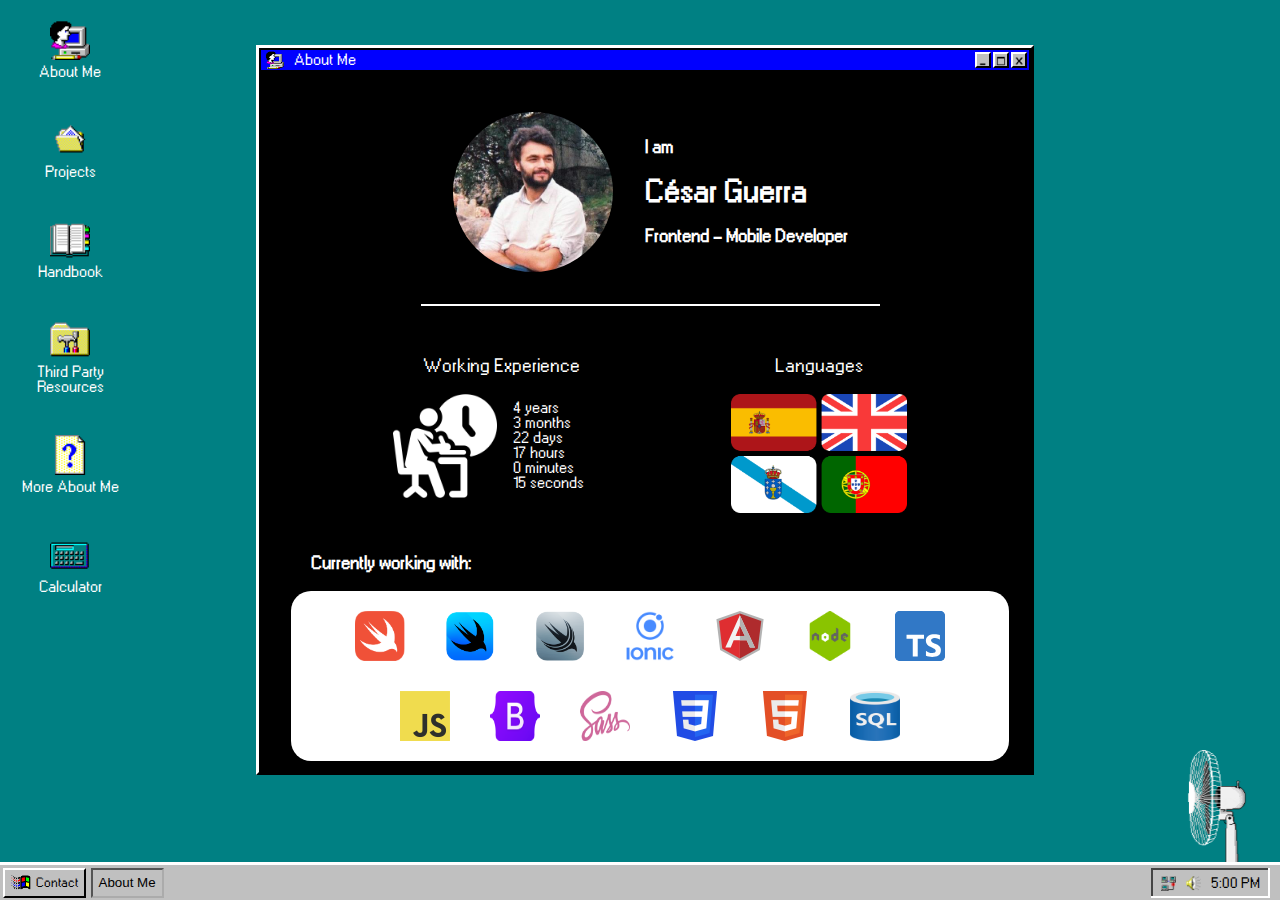
<file: index.html>
<!DOCTYPE html>
<html lang="en">

<head>
    <meta charset="UTF-8">
    <meta name="viewport" content="width=device-width, initial-scale=1.0">
    <title>Porfolio</title>
    <link rel="stylesheet" href="styles.css">
    <script src="https://ajax.googleapis.com/ajax/libs/jquery/3.7.1/jquery.min.js"></script>
</head>

<body>

    <!--WINDOWS-->
    <!-- <div class="window">
        <div class="window-header">
            <div class="window-title">
                <img src="assets/icons/windows-logo.png" width="18" height="18" class="title" />
                <p class="title">Windows-95</p>
            </div>

            <div class="window-buttons">
                <button class="minimize"><img src="assets/icons/Minimize.png" width="10" height="10"
                        class="title" /></button>
                <button class="resize-button"><img src="assets/icons/Resize1.png" width="10" height="10"
                        class="title" /></button>
                <button class="exit"><img src="assets/icons/exit.png" width="10" height="10" class="title" /></button>
            </div>
        </div>
    </div> -->


    <!--DESKTOP ELEMENTS-->
    <div class="desktop-element-container">
        <div class="desktop-element" id="about-me">
            <img src="assets/desktop/user-computer.png" alt="about-me">
            <div>About Me</div>
        </div>
        <div class="desktop-element" id="projects">
            <img src="assets/desktop/projects.png" alt="projects">
            <div>Projects</div>
        </div>
        <div class="desktop-element" id="handbook">
            <img src="assets/desktop/handbook.png" alt="handbook">
            <div>Handbook</div>
        </div>
        <div class="desktop-element" id="third-party-stuff">
            <img src="assets/desktop/third-party-resources.png" alt="third-party-stuff">
            <div>Third Party Resources</div>
        </div>
        <div class="desktop-element" id="more">
            <img src="assets/icons/more.ico" alt="more">
            <div>More About Me</div>
        </div>
        <div class="desktop-element" id="calculator">
            <img src="assets/icons/calculator.png" alt="calculator">
            <div>Calculator</div>
        </div>
    </div>

    <!--GIF-->
    <div class="gif">
        <img src="assets/gifs/transparent.png" alt="season-holiday">
    </div>
    <!-- FOOTER   -->
    <div id="social">
        <div id="social-banner">
            <p><span>@</span>csrgrr</p>
        </div>
        <div id="social-buttons-container" >
            <div class="social-button" onclick="copyToClipboard()"><img src="assets/icons/mail.png" alt="mail" class="social-button-icon">
                <div class="social-button-text" id="copy-mail">guerramendezcesar@gmail.com</div>
                <img src="assets/icons/copy.png" alt="copy" class="social-button-tool">
            </div>
            <hr>
            <a href="https://github.com/csrgrr" target="_blank" class="social-button">
                <img src="assets/icons/github.png" alt="github" class="social-button-icon">
                <div class="social-button-text">github</div>
                <img src="assets/icons/link.png" alt="link" class="social-button-tool">
            </a>
            <a href="https://www.linkedin.com/in/c%C3%A9sar-guerra-m%C3%A9ndez-65a362118/" target="_blank"
                class="social-button">
                <img src="assets/icons/linkedin.png" alt="linkedin" class="social-button-icon">
                <div class="social-button-text">linkedin</div>
                <img src="assets/icons/link.png" alt="link" class="social-button-tool">
            </a>
            <a href="https://liverpool.academia.edu/C%C3%A9sarGuerraM%C3%A9ndez" target="_blank" class="social-button">
                <img src="assets/icons/academia.png" alt="academia" class="social-button-icon">
                <div class="social-button-text">academia.edu</div>
                <img src="assets/icons/link.png" alt="link" class="social-button-tool">
            </a>
            <a href="https://www.behance.net/csarguerramnde" target="_blank" class="social-button">
                <img src="assets/icons/behance.png" alt="behance" class="social-button-icon">
                <div class="social-button-text">behance</div>
                <img src="assets/icons/link.png" alt="link" class="social-button-tool">
            </a>
        </div>
    </div>
    <footer>
        <div id="left-footer-container">
            <button id="social-button"><img src="assets/icons/windows-logo.png" alt="logo">
                <div>Contact</div>
            </button>
        </div>

        <div id="clock-container"><img src="assets/icons/LAN.png" alt="lan"><img src="assets/icons/sound.png"
                alt="sound">
            <div id="clock"></div>
        </div>
    </footer>

    <script src="script.js"></script>
</body>

</html>
</file>
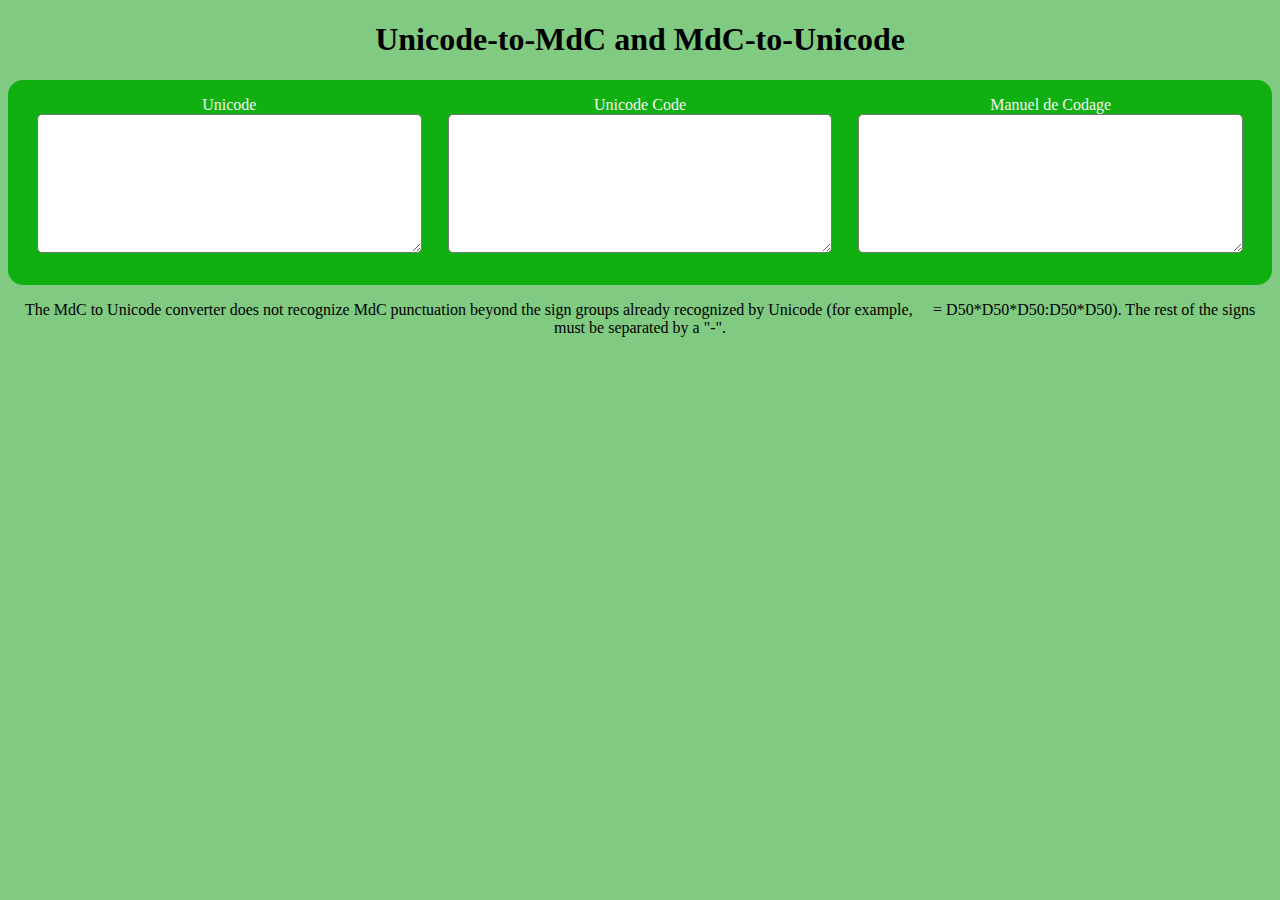
<file: pages/projects/projectsOnline/MdcToUnicode.html>
<!DOCTYPE html>
<html lang="es">
<head>
    <meta charset="UTF-8">
    <meta name="viewport" content="width=device-width, initial-scale=1.0">
    <title>Unicode-toMdC</title>
    <link rel="stylesheet" href="styles.css">
</head>
<body>
    <h1>Unicode-to-MdC and MdC-to-Unicode</h1>
    <div class="input-container">
    <div>
        <label for="unicodeInput">Unicode</label>
        <textarea rows="4" cols="50" name="comment" class="input-box" id="unicodeInput" oninput="convertFromUnicode()"></textarea>
    </div>
    <div>
        <label for="unicodeCodeInput">Unicode Code</label>
        <textarea rows="4" cols="50" name="comment" class="input-box" id="unicodeCodeInput" oninput="convertFromUnicodeCode()"></textarea>
    </div>
    <div>
        <label for="mdcInput">Manuel de Codage</label>
        <textarea rows="4" cols="50" name="comment" class="input-box" id="mdcInput" oninput="convertFromMdc()"></textarea>
    </div>
</div>
    <div>
        <p>The MdC to Unicode converter does not recognize MdC punctuation beyond the sign groups already recognized by Unicode (for example, 𓂱 = D50*D50*D50:D50*D50). The rest of the signs must be separated by a "-".</p>
    </div>

    <script>

        function findMappingByUnicode(unicode) {
            return mappings.find(mapping => mapping.unicode === unicode);
        }

        function findMappingByUnicodeCode(unicodeCode) {
            return mappings.find(mapping => mapping.unicode_code === unicodeCode);
        }

        function findMappingByMdc(mdc) {
            return mappings.find(mapping => mapping.mdc === mdc);
        }

        function convertFromUnicode() {
            const unicodeInput = document.getElementById('unicodeInput').value;
            const unicodeCodeOutput = [];
            const mdcOutput = [];

            for (const char of unicodeInput) {
                const mapping = findMappingByUnicode(char);
                if (mapping) {
                    unicodeCodeOutput.push(mapping.unicode_code);
                    mdcOutput.push(mapping.mdc);
                }
            }

            document.getElementById('unicodeCodeInput').value = unicodeCodeOutput.join('-');
            document.getElementById('mdcInput').value = mdcOutput.join('-');
        }

        function convertFromUnicodeCode() {
            const unicodeCodeInput = document.getElementById('unicodeCodeInput').value.split('-');
            const unicodeOutput = [];
            const mdcOutput = [];

            for (const code of unicodeCodeInput) {
                const mapping = findMappingByUnicodeCode(code);
                if (mapping) {
                    unicodeOutput.push(mapping.unicode);
                    mdcOutput.push(mapping.mdc);
                }
            }

            document.getElementById('unicodeInput').value = unicodeOutput.join('');
            document.getElementById('mdcInput').value = mdcOutput.join('-');
        }

        function convertFromMdc() {
            const mdcInput = document.getElementById('mdcInput').value.split('-');
            const unicodeOutput = [];
            const unicodeCodeOutput = [];

            for (const code of mdcInput) {
                const mapping = findMappingByMdc(code);
                if (mapping) {
                    unicodeOutput.push(mapping.unicode);
                    unicodeCodeOutput.push(mapping.unicode_code);
                }
            }

            document.getElementById('unicodeInput').value = unicodeOutput.join('');
            document.getElementById('unicodeCodeInput').value = unicodeCodeOutput.join('-');
        }


        const mappings = [
    {
        "unicode": "𓀀",
        "unicode_code": "13000",
        "mdc": "A1"
    },
    {
        "unicode": "𓀁",
        "unicode_code": "13001",
        "mdc": "A2"
    },
    {
        "unicode": "𓀂",
        "unicode_code": "13002",
        "mdc": "A3"
    },
    {
        "unicode": "𓀃",
        "unicode_code": "13003",
        "mdc": "A4"
    },
    {
        "unicode": "𓀄",
        "unicode_code": "13004",
        "mdc": "A5"
    },
    {
        "unicode": "𓀅",
        "unicode_code": "13005",
        "mdc": "A5a"
    },
    {
        "unicode": "𓀆",
        "unicode_code": "13006",
        "mdc": "A6"
    },
    {
        "unicode": "𓀉",
        "unicode_code": "13009",
        "mdc": "A7"
    },
    {
        "unicode": "𓀊",
        "unicode_code": "1300a",
        "mdc": "A8"
    },
    {
        "unicode": "𓀋",
        "unicode_code": "1300b",
        "mdc": "A9"
    },
    {
        "unicode": "𓀌",
        "unicode_code": "1300c",
        "mdc": "A10"
    },
    {
        "unicode": "𓀍",
        "unicode_code": "1300d",
        "mdc": "A11"
    },
    {
        "unicode": "𓀎",
        "unicode_code": "1300e",
        "mdc": "A12"
    },
    {
        "unicode": "𓀏",
        "unicode_code": "1300f",
        "mdc": "A13"
    },
    {
        "unicode": "𓀐",
        "unicode_code": "13010",
        "mdc": "A14"
    },
    {
        "unicode": "𓀑",
        "unicode_code": "13011",
        "mdc": "A14a"
    },
    {
        "unicode": "𓀒",
        "unicode_code": "13012",
        "mdc": "A15"
    },
    {
        "unicode": "𓀓",
        "unicode_code": "13013",
        "mdc": "A16"
    },
    {
        "unicode": "𓀔",
        "unicode_code": "13014",
        "mdc": "A17"
    },
    {
        "unicode": "𓀕",
        "unicode_code": "13015",
        "mdc": "A17a"
    },
    {
        "unicode": "𓀖",
        "unicode_code": "13016",
        "mdc": "A18"
    },
    {
        "unicode": "𓀗",
        "unicode_code": "13017",
        "mdc": "A19"
    },
    {
        "unicode": "𓀘",
        "unicode_code": "13018",
        "mdc": "A20"
    },
    {
        "unicode": "𓀙",
        "unicode_code": "13019",
        "mdc": "A21"
    },
    {
        "unicode": "𓀚",
        "unicode_code": "1301a",
        "mdc": "A22"
    },
    {
        "unicode": "𓀛",
        "unicode_code": "1301b",
        "mdc": "A23"
    },
    {
        "unicode": "𓀜",
        "unicode_code": "1301c",
        "mdc": "A24"
    },
    {
        "unicode": "𓀝",
        "unicode_code": "1301d",
        "mdc": "A25"
    },
    {
        "unicode": "𓀞",
        "unicode_code": "1301e",
        "mdc": "A26"
    },
    {
        "unicode": "𓀟",
        "unicode_code": "1301f",
        "mdc": "A27"
    },
    {
        "unicode": "𓀠",
        "unicode_code": "13020",
        "mdc": "A28"
    },
    {
        "unicode": "𓀡",
        "unicode_code": "13021",
        "mdc": "A29"
    },
    {
        "unicode": "𓀢",
        "unicode_code": "13022",
        "mdc": "A30"
    },
    {
        "unicode": "𓀣",
        "unicode_code": "13023",
        "mdc": "A31"
    },
    {
        "unicode": "𓀤",
        "unicode_code": "13024",
        "mdc": "A32"
    },
    {
        "unicode": "𓀥",
        "unicode_code": "13025",
        "mdc": "A32a"
    },
    {
        "unicode": "𓀦",
        "unicode_code": "13026",
        "mdc": "A33"
    },
    {
        "unicode": "𓀧",
        "unicode_code": "13027",
        "mdc": "A34"
    },
    {
        "unicode": "𓀨",
        "unicode_code": "13028",
        "mdc": "A35"
    },
    {
        "unicode": "𓀩",
        "unicode_code": "13029",
        "mdc": "A36"
    },
    {
        "unicode": "𓀪",
        "unicode_code": "1302a",
        "mdc": "A37"
    },
    {
        "unicode": "𓀫",
        "unicode_code": "1302b",
        "mdc": "A38"
    },
    {
        "unicode": "𓀬",
        "unicode_code": "1302c",
        "mdc": "A39"
    },
    {
        "unicode": "𓀭",
        "unicode_code": "1302d",
        "mdc": "A40"
    },
    {
        "unicode": "𓀮",
        "unicode_code": "1302e",
        "mdc": "A40a"
    },
    {
        "unicode": "𓀯",
        "unicode_code": "1302f",
        "mdc": "A41"
    },
    {
        "unicode": "𓀰",
        "unicode_code": "13030",
        "mdc": "A42"
    },
    {
        "unicode": "𓀱",
        "unicode_code": "13031",
        "mdc": "A42b"
    },
    {
        "unicode": "𓀲",
        "unicode_code": "13032",
        "mdc": "A43"
    },
    {
        "unicode": "𓀳",
        "unicode_code": "13033",
        "mdc": "A43d"
    },
    {
        "unicode": "𓀴",
        "unicode_code": "13034",
        "mdc": "A44"
    },
    {
        "unicode": "𓀵",
        "unicode_code": "13035",
        "mdc": "A45"
    },
    {
        "unicode": "𓀶",
        "unicode_code": "13036",
        "mdc": "A45c"
    },
    {
        "unicode": "𓀷",
        "unicode_code": "13037",
        "mdc": "A46"
    },
    {
        "unicode": "𓀸",
        "unicode_code": "13038",
        "mdc": "A47"
    },
    {
        "unicode": "𓀹",
        "unicode_code": "13039",
        "mdc": "A48"
    },
    {
        "unicode": "𓀺",
        "unicode_code": "1303a",
        "mdc": "A49"
    },
    {
        "unicode": "𓀻",
        "unicode_code": "1303b",
        "mdc": "A50"
    },
    {
        "unicode": "𓀼",
        "unicode_code": "1303c",
        "mdc": "A51"
    },
    {
        "unicode": "𓀽",
        "unicode_code": "1303d",
        "mdc": "A52"
    },
    {
        "unicode": "𓀾",
        "unicode_code": "1303e",
        "mdc": "A53"
    },
    {
        "unicode": "𓀿",
        "unicode_code": "1303f",
        "mdc": "A54"
    },
    {
        "unicode": "𓁀",
        "unicode_code": "13040",
        "mdc": "A55"
    },
    {
        "unicode": "𓁁",
        "unicode_code": "13041",
        "mdc": "A56"
    },
    {
        "unicode": "𓁂",
        "unicode_code": "13042",
        "mdc": "A57"
    },
    {
        "unicode": "𓁃",
        "unicode_code": "13043",
        "mdc": "A58"
    },
    {
        "unicode": "𓁄",
        "unicode_code": "13044",
        "mdc": "A59"
    },
    {
        "unicode": "𓁅",
        "unicode_code": "13045",
        "mdc": "A60"
    },
    {
        "unicode": "𓁆",
        "unicode_code": "13046",
        "mdc": "A61"
    },
    {
        "unicode": "𓁇",
        "unicode_code": "13047",
        "mdc": "A62"
    },
    {
        "unicode": "𓁈",
        "unicode_code": "13048",
        "mdc": "A63"
    },
    {
        "unicode": "𓁉",
        "unicode_code": "13049",
        "mdc": "A64"
    },
    {
        "unicode": "𓁊",
        "unicode_code": "1304a",
        "mdc": "A65"
    },
    {
        "unicode": "𓁋",
        "unicode_code": "1304b",
        "mdc": "A66"
    },
    {
        "unicode": "𓁌",
        "unicode_code": "1304c",
        "mdc": "A67"
    },
    {
        "unicode": "𓁍",
        "unicode_code": "1304d",
        "mdc": "A68"
    },
    {
        "unicode": "𓁎",
        "unicode_code": "1304e",
        "mdc": "A69"
    },
    {
        "unicode": "𓁏",
        "unicode_code": "1304f",
        "mdc": "A70"
    },
    {
        "unicode": "𓁐",
        "unicode_code": "13050",
        "mdc": "B1"
    },
    {
        "unicode": "𓁑",
        "unicode_code": "13051",
        "mdc": "B2"
    },
    {
        "unicode": "𓁒",
        "unicode_code": "13052",
        "mdc": "B3"
    },
    {
        "unicode": "𓁓",
        "unicode_code": "13053",
        "mdc": "B4"
    },
    {
        "unicode": "𓁔",
        "unicode_code": "13054",
        "mdc": "B5"
    },
    {
        "unicode": "𓁖",
        "unicode_code": "13056",
        "mdc": "B6"
    },
    {
        "unicode": "𓁗",
        "unicode_code": "13057",
        "mdc": "B7"
    },
    {
        "unicode": "𓁘",
        "unicode_code": "13058",
        "mdc": "B8"
    },
    {
        "unicode": "𓁙",
        "unicode_code": "13059",
        "mdc": "B47"
    },
    {
        "unicode": "𓁚",
        "unicode_code": "1305a",
        "mdc": "C1"
    },
    {
        "unicode": "𓁛",
        "unicode_code": "1305b",
        "mdc": "C2"
    },
    {
        "unicode": "𓁜",
        "unicode_code": "1305c",
        "mdc": "C2a"
    },
    {
        "unicode": "𓁝",
        "unicode_code": "1305d",
        "mdc": "C2A\\"
    },
    {
        "unicode": "𓁞",
        "unicode_code": "1305e",
        "mdc": "C2\\"
    },
    {
        "unicode": "𓁟",
        "unicode_code": "1305f",
        "mdc": "C3"
    },
    {
        "unicode": "𓁠",
        "unicode_code": "13060",
        "mdc": "C4"
    },
    {
        "unicode": "𓁡",
        "unicode_code": "13061",
        "mdc": "C5"
    },
    {
        "unicode": "𓁢",
        "unicode_code": "13062",
        "mdc": "C6"
    },
    {
        "unicode": "𓁣",
        "unicode_code": "13063",
        "mdc": "C7"
    },
    {
        "unicode": "𓁤",
        "unicode_code": "13064",
        "mdc": "C8"
    },
    {
        "unicode": "𓁥",
        "unicode_code": "13065",
        "mdc": "C9"
    },
    {
        "unicode": "𓁦",
        "unicode_code": "13066",
        "mdc": "C10"
    },
    {
        "unicode": "𓁧",
        "unicode_code": "13067",
        "mdc": "C10a"
    },
    {
        "unicode": "𓁨",
        "unicode_code": "13068",
        "mdc": "C11"
    },
    {
        "unicode": "𓁩",
        "unicode_code": "13069",
        "mdc": "C12"
    },
    {
        "unicode": "𓁪",
        "unicode_code": "1306a",
        "mdc": "C13"
    },
    {
        "unicode": "𓁫",
        "unicode_code": "1306b",
        "mdc": "C14"
    },
    {
        "unicode": "𓁬",
        "unicode_code": "1306c",
        "mdc": "C15"
    },
    {
        "unicode": "𓁭",
        "unicode_code": "1306d",
        "mdc": "C16"
    },
    {
        "unicode": "𓁮",
        "unicode_code": "1306e",
        "mdc": "C17"
    },
    {
        "unicode": "𓁯",
        "unicode_code": "1306f",
        "mdc": "C18"
    },
    {
        "unicode": "𓁰",
        "unicode_code": "13070",
        "mdc": "C19"
    },
    {
        "unicode": "𓁱",
        "unicode_code": "13071",
        "mdc": "C20"
    },
    {
        "unicode": "𓁲",
        "unicode_code": "13072",
        "mdc": "C21"
    },
    {
        "unicode": "𓁳",
        "unicode_code": "13073",
        "mdc": "C22"
    },
    {
        "unicode": "𓁴",
        "unicode_code": "13074",
        "mdc": "C23"
    },
    {
        "unicode": "𓁵",
        "unicode_code": "13075",
        "mdc": "C24"
    },
    {
        "unicode": "𓁶",
        "unicode_code": "13076",
        "mdc": "D1"
    },
    {
        "unicode": "𓁷",
        "unicode_code": "13077",
        "mdc": "D2"
    },
    {
        "unicode": "𓁸",
        "unicode_code": "13078",
        "mdc": "D3"
    },
    {
        "unicode": "𓁹",
        "unicode_code": "13079",
        "mdc": "D4"
    },
    {
        "unicode": "𓁺",
        "unicode_code": "1307a",
        "mdc": "D5"
    },
    {
        "unicode": "𓁻",
        "unicode_code": "1307b",
        "mdc": "D6"
    },
    {
        "unicode": "𓁼",
        "unicode_code": "1307c",
        "mdc": "D7"
    },
    {
        "unicode": "𓁽",
        "unicode_code": "1307d",
        "mdc": "D8"
    },
    {
        "unicode": "𓁾",
        "unicode_code": "1307e",
        "mdc": "D8a"
    },
    {
        "unicode": "𓁿",
        "unicode_code": "1307f",
        "mdc": "D9"
    },
    {
        "unicode": "𓂀",
        "unicode_code": "13080",
        "mdc": "D10"
    },
    {
        "unicode": "𓂁",
        "unicode_code": "13081",
        "mdc": "D11"
    },
    {
        "unicode": "𓂂",
        "unicode_code": "13082",
        "mdc": "D12"
    },
    {
        "unicode": "𓂃",
        "unicode_code": "13083",
        "mdc": "D13"
    },
    {
        "unicode": "𓂄",
        "unicode_code": "13084",
        "mdc": "D14"
    },
    {
        "unicode": "𓂅",
        "unicode_code": "13085",
        "mdc": "D15"
    },
    {
        "unicode": "𓂆",
        "unicode_code": "13086",
        "mdc": "D16"
    },
    {
        "unicode": "𓂇",
        "unicode_code": "13087",
        "mdc": "D17"
    },
    {
        "unicode": "𓂈",
        "unicode_code": "13088",
        "mdc": "D18"
    },
    {
        "unicode": "𓂉",
        "unicode_code": "13089",
        "mdc": "D19"
    },
    {
        "unicode": "𓂊",
        "unicode_code": "1308a",
        "mdc": "D20"
    },
    {
        "unicode": "𓂋",
        "unicode_code": "1308b",
        "mdc": "rA"
    },
    {
        "unicode": "𓂌",
        "unicode_code": "1308c",
        "mdc": "D22"
    },
    {
        "unicode": "𓂍",
        "unicode_code": "1308d",
        "mdc": "D23"
    },
    {
        "unicode": "𓂎",
        "unicode_code": "1308e",
        "mdc": "D24"
    },
    {
        "unicode": "𓂏",
        "unicode_code": "1308f",
        "mdc": "D25"
    },
    {
        "unicode": "𓂐",
        "unicode_code": "13090",
        "mdc": "D26"
    },
    {
        "unicode": "𓂑",
        "unicode_code": "13091",
        "mdc": "D27"
    },
    {
        "unicode": "𓂒",
        "unicode_code": "13092",
        "mdc": "D27a"
    },
    {
        "unicode": "𓂓",
        "unicode_code": "13093",
        "mdc": "D28"
    },
    {
        "unicode": "𓂔",
        "unicode_code": "13094",
        "mdc": "D29"
    },
    {
        "unicode": "𓂕",
        "unicode_code": "13095",
        "mdc": "D30"
    },
    {
        "unicode": "𓂖",
        "unicode_code": "13096",
        "mdc": "D31"
    },
    {
        "unicode": "𓂗",
        "unicode_code": "13097",
        "mdc": "U36:D28"
    },
    {
        "unicode": "𓂘",
        "unicode_code": "13098",
        "mdc": "D32"
    },
    {
        "unicode": "𓂙",
        "unicode_code": "13099",
        "mdc": "D33"
    },
    {
        "unicode": "𓂚",
        "unicode_code": "1309a",
        "mdc": "D34"
    },
    {
        "unicode": "𓂛",
        "unicode_code": "1309b",
        "mdc": "D34a"
    },
    {
        "unicode": "𓂜",
        "unicode_code": "1309c",
        "mdc": "D35"
    },
    {
        "unicode": "𓂝",
        "unicode_code": "1309d",
        "mdc": "D36"
    },
    {
        "unicode": "𓂞",
        "unicode_code": "1309e",
        "mdc": "D37"
    },
    {
        "unicode": "𓂟",
        "unicode_code": "1309f",
        "mdc": "D38"
    },
    {
        "unicode": "𓂠",
        "unicode_code": "130a0",
        "mdc": "D39"
    },
    {
        "unicode": "𓂡",
        "unicode_code": "130a1",
        "mdc": "D40"
    },
    {
        "unicode": "𓂢",
        "unicode_code": "130a2",
        "mdc": "D41"
    },
    {
        "unicode": "𓂣",
        "unicode_code": "130a3",
        "mdc": "D42"
    },
    {
        "unicode": "𓂤",
        "unicode_code": "130a4",
        "mdc": "D43"
    },
    {
        "unicode": "𓂥",
        "unicode_code": "130a5",
        "mdc": "D44"
    },
    {
        "unicode": "𓂦",
        "unicode_code": "130a6",
        "mdc": "D45"
    },
    {
        "unicode": "𓂧",
        "unicode_code": "130a7",
        "mdc": "D46"
    },
    {
        "unicode": "𓂨",
        "unicode_code": "130a8",
        "mdc": "D46a"
    },
    {
        "unicode": "𓂩",
        "unicode_code": "130a9",
        "mdc": "D47"
    },
    {
        "unicode": "𓂪",
        "unicode_code": "130aa",
        "mdc": "D48"
    },
    {
        "unicode": "𓂬",
        "unicode_code": "130ac",
        "mdc": "D49"
    },
    {
        "unicode": "𓂭",
        "unicode_code": "130ad",
        "mdc": "D50"
    },
    {
        "unicode": "𓂮",
        "unicode_code": "130ae",
        "mdc": "D50*D50"
    },
    {
        "unicode": "𓂯",
        "unicode_code": "130af",
        "mdc": "D50*D50*D50"
    },
    {
        "unicode": "𓂰",
        "unicode_code": "130b0",
        "mdc": "D50*D50*D50*D50"
    },
    {
        "unicode": "𓂱",
        "unicode_code": "130b1",
        "mdc": "D50*D50*D50:D50*D50"
    },
    {
        "unicode": "𓂲",
        "unicode_code": "130b2",
        "mdc": "D50*D50*D50:D50*D50*D50"
    },
    {
        "unicode": "𓂳",
        "unicode_code": "130b3",
        "mdc": "D50*D50*D50*D50:D50*D50*D50"
    },
    {
        "unicode": "𓂴",
        "unicode_code": "130b4",
        "mdc": "D50*D50*D50*D50:D50*D50*D50*D50"
    },
    {
        "unicode": "𓂵",
        "unicode_code": "130b5",
        "mdc": "D50*D50*D50:D50*D50*D50:D50*D50*D50"
    },
    {
        "unicode": "𓂶",
        "unicode_code": "130b6",
        "mdc": "D50*D50*D50*D50*D50"
    },
    {
        "unicode": "𓂷",
        "unicode_code": "130b7",
        "mdc": "D51"
    },
    {
        "unicode": "𓂸",
        "unicode_code": "130b8",
        "mdc": "D52"
    },
    {
        "unicode": "𓂹",
        "unicode_code": "130b9",
        "mdc": "S125"
    },
    {
        "unicode": "𓂺",
        "unicode_code": "130ba",
        "mdc": "D53"
    },
    {
        "unicode": "𓂻",
        "unicode_code": "130bb",
        "mdc": "D54"
    },
    {
        "unicode": "𓂽",
        "unicode_code": "130bd",
        "mdc": "D55"
    },
    {
        "unicode": "𓂾",
        "unicode_code": "130be",
        "mdc": "D56"
    },
    {
        "unicode": "𓂿",
        "unicode_code": "130bf",
        "mdc": "D57"
    },
    {
        "unicode": "𓃀",
        "unicode_code": "130c0",
        "mdc": "D58"
    },
    {
        "unicode": "𓃁",
        "unicode_code": "130c1",
        "mdc": "D59"
    },
    {
        "unicode": "𓃂",
        "unicode_code": "130c2",
        "mdc": "D60"
    },
    {
        "unicode": "𓃃",
        "unicode_code": "130c3",
        "mdc": "D61"
    },
    {
        "unicode": "𓃄",
        "unicode_code": "130c4",
        "mdc": "D62"
    },
    {
        "unicode": "𓃅",
        "unicode_code": "130c5",
        "mdc": "D63"
    },
    {
        "unicode": "𓃆",
        "unicode_code": "130c6",
        "mdc": "D64"
    },
    {
        "unicode": "𓃇",
        "unicode_code": "130c7",
        "mdc": "D65"
    },
    {
        "unicode": "𓃈",
        "unicode_code": "130c8",
        "mdc": "D66"
    },
    {
        "unicode": "𓃊",
        "unicode_code": "130ca",
        "mdc": "N33:N33"
    },
    {
        "unicode": "𓃋",
        "unicode_code": "130cb",
        "mdc": "N33*N33:N33"
    },
    {
        "unicode": "𓃌",
        "unicode_code": "130cc",
        "mdc": "N33*N33:N33*N33"
    },
    {
        "unicode": "𓃍",
        "unicode_code": "130cd",
        "mdc": "N33*N33*N33:N33*N33"
    },
    {
        "unicode": "𓃎",
        "unicode_code": "130ce",
        "mdc": "N33*N33*N33:N33*N33*N33"
    },
    {
        "unicode": "𓃏",
        "unicode_code": "130cf",
        "mdc": "N33*N33*N33*N33:N33*N33*N33"
    },
    {
        "unicode": "𓃐",
        "unicode_code": "130d0",
        "mdc": "N33*N33*N33*N33:N33*N33*N33*N33"
    },
    {
        "unicode": "𓃑",
        "unicode_code": "130d1",
        "mdc": "N33*N33*N33:N33*N33*N33:N33*N33*N33"
    },
    {
        "unicode": "𓃒",
        "unicode_code": "130d2",
        "mdc": "E1"
    },
    {
        "unicode": "𓃓",
        "unicode_code": "130d3",
        "mdc": "E2"
    },
    {
        "unicode": "𓃔",
        "unicode_code": "130d4",
        "mdc": "E3"
    },
    {
        "unicode": "𓃕",
        "unicode_code": "130d5",
        "mdc": "E4"
    },
    {
        "unicode": "𓃖",
        "unicode_code": "130d6",
        "mdc": "E5"
    },
    {
        "unicode": "𓃗",
        "unicode_code": "130d7",
        "mdc": "E6"
    },
    {
        "unicode": "𓃘",
        "unicode_code": "130d8",
        "mdc": "E7"
    },
    {
        "unicode": "𓃙",
        "unicode_code": "130d9",
        "mdc": "E8"
    },
    {
        "unicode": "𓃚",
        "unicode_code": "130da",
        "mdc": "E8a"
    },
    {
        "unicode": "𓃛",
        "unicode_code": "130db",
        "mdc": "E9"
    },
    {
        "unicode": "𓃜",
        "unicode_code": "130dc",
        "mdc": "E100"
    },
    {
        "unicode": "𓃝",
        "unicode_code": "130dd",
        "mdc": "E10"
    },
    {
        "unicode": "𓃞",
        "unicode_code": "130de",
        "mdc": "E11"
    },
    {
        "unicode": "𓃟",
        "unicode_code": "130df",
        "mdc": "E12"
    },
    {
        "unicode": "𓃠",
        "unicode_code": "130e0",
        "mdc": "E13"
    },
    {
        "unicode": "𓃡",
        "unicode_code": "130e1",
        "mdc": "E14"
    },
    {
        "unicode": "𓃢",
        "unicode_code": "130e2",
        "mdc": "E15"
    },
    {
        "unicode": "𓃣",
        "unicode_code": "130e3",
        "mdc": "E16"
    },
    {
        "unicode": "𓃥",
        "unicode_code": "130e5",
        "mdc": "E17"
    },
    {
        "unicode": "𓃦",
        "unicode_code": "130e6",
        "mdc": "E141"
    },
    {
        "unicode": "𓃧",
        "unicode_code": "130e7",
        "mdc": "E18"
    },
    {
        "unicode": "𓃨",
        "unicode_code": "130e8",
        "mdc": "E19"
    },
    {
        "unicode": "𓃩",
        "unicode_code": "130e9",
        "mdc": "E20"
    },
    {
        "unicode": "𓃪",
        "unicode_code": "130ea",
        "mdc": "E20:V30"
    },
    {
        "unicode": "𓃫",
        "unicode_code": "130eb",
        "mdc": "E21"
    },
    {
        "unicode": "𓃬",
        "unicode_code": "130ec",
        "mdc": "E22"
    },
    {
        "unicode": "𓃭",
        "unicode_code": "130ed",
        "mdc": "E23"
    },
    {
        "unicode": "𓃮",
        "unicode_code": "130ee",
        "mdc": "E24"
    },
    {
        "unicode": "𓃯",
        "unicode_code": "130ef",
        "mdc": "E25"
    },
    {
        "unicode": "𓃰",
        "unicode_code": "130f0",
        "mdc": "E26"
    },
    {
        "unicode": "𓃱",
        "unicode_code": "130f1",
        "mdc": "E27"
    },
    {
        "unicode": "𓃲",
        "unicode_code": "130f2",
        "mdc": "E28"
    },
    {
        "unicode": "𓃳",
        "unicode_code": "130f3",
        "mdc": "W10*E28:N24"
    },
    {
        "unicode": "𓃴",
        "unicode_code": "130f4",
        "mdc": "E29"
    },
    {
        "unicode": "𓃵",
        "unicode_code": "130f5",
        "mdc": "E30"
    },
    {
        "unicode": "𓃶",
        "unicode_code": "130f6",
        "mdc": "E31"
    },
    {
        "unicode": "𓃷",
        "unicode_code": "130f7",
        "mdc": "E32"
    },
    {
        "unicode": "𓃸",
        "unicode_code": "130f8",
        "mdc": "E33"
    },
    {
        "unicode": "𓃹",
        "unicode_code": "130f9",
        "mdc": "E34"
    },
    {
        "unicode": "𓃻",
        "unicode_code": "130fb",
        "mdc": "E36"
    },
    {
        "unicode": "𓃼",
        "unicode_code": "130fc",
        "mdc": "E37"
    },
    {
        "unicode": "𓃽",
        "unicode_code": "130fd",
        "mdc": "E38"
    },
    {
        "unicode": "𓃾",
        "unicode_code": "130fe",
        "mdc": "F1"
    },
    {
        "unicode": "𓃿",
        "unicode_code": "130ff",
        "mdc": "F63"
    },
    {
        "unicode": "𓄀",
        "unicode_code": "13100",
        "mdc": "F2"
    },
    {
        "unicode": "𓄁",
        "unicode_code": "13101",
        "mdc": "F3"
    },
    {
        "unicode": "𓄂",
        "unicode_code": "13102",
        "mdc": "F4"
    },
    {
        "unicode": "𓄃",
        "unicode_code": "13103",
        "mdc": "F5"
    },
    {
        "unicode": "𓄄",
        "unicode_code": "13104",
        "mdc": "F6"
    },
    {
        "unicode": "𓄅",
        "unicode_code": "13105",
        "mdc": "F7"
    },
    {
        "unicode": "𓄆",
        "unicode_code": "13106",
        "mdc": "F8"
    },
    {
        "unicode": "𓄇",
        "unicode_code": "13107",
        "mdc": "F9"
    },
    {
        "unicode": "𓄈",
        "unicode_code": "13108",
        "mdc": "F10"
    },
    {
        "unicode": "𓄉",
        "unicode_code": "13109",
        "mdc": "F11"
    },
    {
        "unicode": "𓄊",
        "unicode_code": "1310a",
        "mdc": "F12"
    },
    {
        "unicode": "𓄋",
        "unicode_code": "1310b",
        "mdc": "F13"
    },
    {
        "unicode": "𓄍",
        "unicode_code": "1310d",
        "mdc": "F14"
    },
    {
        "unicode": "𓄎",
        "unicode_code": "1310e",
        "mdc": "F15"
    },
    {
        "unicode": "𓄏",
        "unicode_code": "1310f",
        "mdc": "F16"
    },
    {
        "unicode": "𓄐",
        "unicode_code": "13110",
        "mdc": "F17"
    },
    {
        "unicode": "𓄑",
        "unicode_code": "13111",
        "mdc": "F18"
    },
    {
        "unicode": "𓄒",
        "unicode_code": "13112",
        "mdc": "F19"
    },
    {
        "unicode": "𓄓",
        "unicode_code": "13113",
        "mdc": "F20"
    },
    {
        "unicode": "𓄔",
        "unicode_code": "13114",
        "mdc": "F21"
    },
    {
        "unicode": "𓄖",
        "unicode_code": "13116",
        "mdc": "F22"
    },
    {
        "unicode": "𓄗",
        "unicode_code": "13117",
        "mdc": "F23"
    },
    {
        "unicode": "𓄘",
        "unicode_code": "13118",
        "mdc": "F24"
    },
    {
        "unicode": "𓄙",
        "unicode_code": "13119",
        "mdc": "F25"
    },
    {
        "unicode": "𓄚",
        "unicode_code": "1311a",
        "mdc": "F26"
    },
    {
        "unicode": "𓄛",
        "unicode_code": "1311b",
        "mdc": "F27"
    },
    {
        "unicode": "𓄜",
        "unicode_code": "1311c",
        "mdc": "F28"
    },
    {
        "unicode": "𓄝",
        "unicode_code": "1311d",
        "mdc": "F29"
    },
    {
        "unicode": "𓄞",
        "unicode_code": "1311e",
        "mdc": "F30"
    },
    {
        "unicode": "𓄟",
        "unicode_code": "1311f",
        "mdc": "F31"
    },
    {
        "unicode": "𓄡",
        "unicode_code": "13121",
        "mdc": "F32"
    },
    {
        "unicode": "𓄢",
        "unicode_code": "13122",
        "mdc": "F33"
    },
    {
        "unicode": "𓄣",
        "unicode_code": "13123",
        "mdc": "F34"
    },
    {
        "unicode": "𓄤",
        "unicode_code": "13124",
        "mdc": "F35"
    },
    {
        "unicode": "𓄥",
        "unicode_code": "13125",
        "mdc": "F36"
    },
    {
        "unicode": "𓄦",
        "unicode_code": "13126",
        "mdc": "F37"
    },
    {
        "unicode": "𓄧",
        "unicode_code": "13127",
        "mdc": "F37b"
    },
    {
        "unicode": "𓄨",
        "unicode_code": "13128",
        "mdc": "F38"
    },
    {
        "unicode": "𓄪",
        "unicode_code": "1312a",
        "mdc": "F39"
    },
    {
        "unicode": "𓄫",
        "unicode_code": "1312b",
        "mdc": "F40"
    },
    {
        "unicode": "𓄬",
        "unicode_code": "1312c",
        "mdc": "F41"
    },
    {
        "unicode": "𓄭",
        "unicode_code": "1312d",
        "mdc": "F42"
    },
    {
        "unicode": "𓄮",
        "unicode_code": "1312e",
        "mdc": "F43"
    },
    {
        "unicode": "𓄯",
        "unicode_code": "1312f",
        "mdc": "F44"
    },
    {
        "unicode": "𓄰",
        "unicode_code": "13130",
        "mdc": "F45"
    },
    {
        "unicode": "𓄲",
        "unicode_code": "13132",
        "mdc": "F46"
    },
    {
        "unicode": "𓄳",
        "unicode_code": "13133",
        "mdc": "F46a"
    },
    {
        "unicode": "𓄴",
        "unicode_code": "13134",
        "mdc": "F47"
    },
    {
        "unicode": "𓄵",
        "unicode_code": "13135",
        "mdc": "F47a"
    },
    {
        "unicode": "𓄶",
        "unicode_code": "13136",
        "mdc": "F48"
    },
    {
        "unicode": "𓄷",
        "unicode_code": "13137",
        "mdc": "F49"
    },
    {
        "unicode": "𓄸",
        "unicode_code": "13138",
        "mdc": "F50"
    },
    {
        "unicode": "𓄹",
        "unicode_code": "13139",
        "mdc": "F51"
    },
    {
        "unicode": "𓄺",
        "unicode_code": "1313a",
        "mdc": "F51*F51*F51"
    },
    {
        "unicode": "𓄻",
        "unicode_code": "1313b",
        "mdc": "F51:F51:F51"
    },
    {
        "unicode": "𓄼",
        "unicode_code": "1313c",
        "mdc": "F51a"
    },
    {
        "unicode": "𓄽",
        "unicode_code": "1313d",
        "mdc": "F52"
    },
    {
        "unicode": "𓄾",
        "unicode_code": "1313e",
        "mdc": "F53"
    },
    {
        "unicode": "𓄿",
        "unicode_code": "1313f",
        "mdc": "G1"
    },
    {
        "unicode": "𓅀",
        "unicode_code": "13140",
        "mdc": "G2"
    },
    {
        "unicode": "𓅁",
        "unicode_code": "13141",
        "mdc": "G3"
    },
    {
        "unicode": "𓅂",
        "unicode_code": "13142",
        "mdc": "G4"
    },
    {
        "unicode": "𓅃",
        "unicode_code": "13143",
        "mdc": "G5"
    },
    {
        "unicode": "𓅄",
        "unicode_code": "13144",
        "mdc": "G6"
    },
    {
        "unicode": "𓅅",
        "unicode_code": "13145",
        "mdc": "G139"
    },
    {
        "unicode": "𓅆",
        "unicode_code": "13146",
        "mdc": "G7"
    },
    {
        "unicode": "𓅇",
        "unicode_code": "13147",
        "mdc": "G7a"
    },
    {
        "unicode": "𓅈",
        "unicode_code": "13148",
        "mdc": "G7b"
    },
    {
        "unicode": "𓅉",
        "unicode_code": "13149",
        "mdc": "G8"
    },
    {
        "unicode": "𓅊",
        "unicode_code": "1314a",
        "mdc": "G9"
    },
    {
        "unicode": "𓅋",
        "unicode_code": "1314b",
        "mdc": "G10"
    },
    {
        "unicode": "𓅌",
        "unicode_code": "1314c",
        "mdc": "G11"
    },
    {
        "unicode": "𓅎",
        "unicode_code": "1314e",
        "mdc": "G12"
    },
    {
        "unicode": "𓅏",
        "unicode_code": "1314f",
        "mdc": "G13"
    },
    {
        "unicode": "𓅐",
        "unicode_code": "13150",
        "mdc": "G14"
    },
    {
        "unicode": "𓅑",
        "unicode_code": "13151",
        "mdc": "G15"
    },
    {
        "unicode": "𓅒",
        "unicode_code": "13152",
        "mdc": "G16"
    },
    {
        "unicode": "𓅓",
        "unicode_code": "13153",
        "mdc": "G17"
    },
    {
        "unicode": "𓅔",
        "unicode_code": "13154",
        "mdc": "G18"
    },
    {
        "unicode": "𓅕",
        "unicode_code": "13155",
        "mdc": "G19"
    },
    {
        "unicode": "𓅖",
        "unicode_code": "13156",
        "mdc": "G20"
    },
    {
        "unicode": "𓅗",
        "unicode_code": "13157",
        "mdc": "G90"
    },
    {
        "unicode": "𓅘",
        "unicode_code": "13158",
        "mdc": "G21"
    },
    {
        "unicode": "𓅙",
        "unicode_code": "13159",
        "mdc": "G22"
    },
    {
        "unicode": "𓅚",
        "unicode_code": "1315a",
        "mdc": "G23"
    },
    {
        "unicode": "𓅛",
        "unicode_code": "1315b",
        "mdc": "G24"
    },
    {
        "unicode": "𓅜",
        "unicode_code": "1315c",
        "mdc": "G25"
    },
    {
        "unicode": "𓅝",
        "unicode_code": "1315d",
        "mdc": "G26"
    },
    {
        "unicode": "𓅞",
        "unicode_code": "1315e",
        "mdc": "G26a"
    },
    {
        "unicode": "𓅟",
        "unicode_code": "1315f",
        "mdc": "G27"
    },
    {
        "unicode": "𓅠",
        "unicode_code": "13160",
        "mdc": "G28"
    },
    {
        "unicode": "𓅡",
        "unicode_code": "13161",
        "mdc": "G29"
    },
    {
        "unicode": "𓅢",
        "unicode_code": "13162",
        "mdc": "G30"
    },
    {
        "unicode": "𓅣",
        "unicode_code": "13163",
        "mdc": "G31"
    },
    {
        "unicode": "𓅤",
        "unicode_code": "13164",
        "mdc": "G32"
    },
    {
        "unicode": "𓅥",
        "unicode_code": "13165",
        "mdc": "G33"
    },
    {
        "unicode": "𓅦",
        "unicode_code": "13166",
        "mdc": "G34"
    },
    {
        "unicode": "𓅧",
        "unicode_code": "13167",
        "mdc": "G35"
    },
    {
        "unicode": "𓅨",
        "unicode_code": "13168",
        "mdc": "G36"
    },
    {
        "unicode": "𓅪",
        "unicode_code": "1316a",
        "mdc": "G37"
    },
    {
        "unicode": "𓅬",
        "unicode_code": "1316c",
        "mdc": "G38"
    },
    {
        "unicode": "𓅭",
        "unicode_code": "1316d",
        "mdc": "G39"
    },
    {
        "unicode": "𓅮",
        "unicode_code": "1316e",
        "mdc": "G40"
    },
    {
        "unicode": "𓅯",
        "unicode_code": "1316f",
        "mdc": "G41"
    },
    {
        "unicode": "𓅰",
        "unicode_code": "13170",
        "mdc": "G42"
    },
    {
        "unicode": "𓅱",
        "unicode_code": "13171",
        "mdc": "G43"
    },
    {
        "unicode": "𓅲",
        "unicode_code": "13172",
        "mdc": "t&w"
    },
    {
        "unicode": "𓅳",
        "unicode_code": "13173",
        "mdc": "G44"
    },
    {
        "unicode": "𓅴",
        "unicode_code": "13174",
        "mdc": "G45"
    },
    {
        "unicode": "𓅵",
        "unicode_code": "13175",
        "mdc": "G247"
    },
    {
        "unicode": "𓅶",
        "unicode_code": "13176",
        "mdc": "G46"
    },
    {
        "unicode": "𓅷",
        "unicode_code": "13177",
        "mdc": "G47"
    },
    {
        "unicode": "𓅸",
        "unicode_code": "13178",
        "mdc": "G48"
    },
    {
        "unicode": "𓅹",
        "unicode_code": "13179",
        "mdc": "G49"
    },
    {
        "unicode": "𓅺",
        "unicode_code": "1317a",
        "mdc": "G50"
    },
    {
        "unicode": "𓅻",
        "unicode_code": "1317b",
        "mdc": "G51"
    },
    {
        "unicode": "𓅼",
        "unicode_code": "1317c",
        "mdc": "G52"
    },
    {
        "unicode": "𓅽",
        "unicode_code": "1317d",
        "mdc": "G53"
    },
    {
        "unicode": "𓅾",
        "unicode_code": "1317e",
        "mdc": "G54"
    },
    {
        "unicode": "𓅿",
        "unicode_code": "1317f",
        "mdc": "H1"
    },
    {
        "unicode": "𓆀",
        "unicode_code": "13180",
        "mdc": "H2"
    },
    {
        "unicode": "𓆁",
        "unicode_code": "13181",
        "mdc": "H3"
    },
    {
        "unicode": "𓆂",
        "unicode_code": "13182",
        "mdc": "H4"
    },
    {
        "unicode": "𓆃",
        "unicode_code": "13183",
        "mdc": "H5"
    },
    {
        "unicode": "𓆄",
        "unicode_code": "13184",
        "mdc": "H6"
    },
    {
        "unicode": "𓆅",
        "unicode_code": "13185",
        "mdc": "H6a"
    },
    {
        "unicode": "𓆆",
        "unicode_code": "13186",
        "mdc": "H7"
    },
    {
        "unicode": "𓆇",
        "unicode_code": "13187",
        "mdc": "H8"
    },
    {
        "unicode": "𓆈",
        "unicode_code": "13188",
        "mdc": "I1"
    },
    {
        "unicode": "𓆉",
        "unicode_code": "13189",
        "mdc": "I2"
    },
    {
        "unicode": "𓆊",
        "unicode_code": "1318a",
        "mdc": "I3"
    },
    {
        "unicode": "𓆋",
        "unicode_code": "1318b",
        "mdc": "I4"
    },
    {
        "unicode": "𓆌",
        "unicode_code": "1318c",
        "mdc": "I5"
    },
    {
        "unicode": "𓆍",
        "unicode_code": "1318d",
        "mdc": "I5a"
    },
    {
        "unicode": "𓆎",
        "unicode_code": "1318e",
        "mdc": "I6"
    },
    {
        "unicode": "𓆏",
        "unicode_code": "1318f",
        "mdc": "I7"
    },
    {
        "unicode": "𓆐",
        "unicode_code": "13190",
        "mdc": "I8"
    },
    {
        "unicode": "𓆑",
        "unicode_code": "13191",
        "mdc": "I9"
    },
    {
        "unicode": "𓆒",
        "unicode_code": "13192",
        "mdc": "I24"
    },
    {
        "unicode": "𓆓",
        "unicode_code": "13193",
        "mdc": "I10"
    },
    {
        "unicode": "𓆔",
        "unicode_code": "13194",
        "mdc": "I31"
    },
    {
        "unicode": "𓆕",
        "unicode_code": "13195",
        "mdc": "I11"
    },
    {
        "unicode": "𓆖",
        "unicode_code": "13196",
        "mdc": "I11:t:N18"
    },
    {
        "unicode": "𓆗",
        "unicode_code": "13197",
        "mdc": "I12"
    },
    {
        "unicode": "𓆘",
        "unicode_code": "13198",
        "mdc": "I13"
    },
    {
        "unicode": "𓆙",
        "unicode_code": "13199",
        "mdc": "I14"
    },
    {
        "unicode": "𓆚",
        "unicode_code": "1319a",
        "mdc": "I15"
    },
    {
        "unicode": "𓆛",
        "unicode_code": "1319b",
        "mdc": "K1"
    },
    {
        "unicode": "𓆜",
        "unicode_code": "1319c",
        "mdc": "K2"
    },
    {
        "unicode": "𓆝",
        "unicode_code": "1319d",
        "mdc": "K3"
    },
    {
        "unicode": "𓆞",
        "unicode_code": "1319e",
        "mdc": "K4"
    },
    {
        "unicode": "𓆟",
        "unicode_code": "1319f",
        "mdc": "K5"
    },
    {
        "unicode": "𓆠",
        "unicode_code": "131a0",
        "mdc": "K6"
    },
    {
        "unicode": "𓆡",
        "unicode_code": "131a1",
        "mdc": "K7"
    },
    {
        "unicode": "𓆢",
        "unicode_code": "131a2",
        "mdc": "K8"
    },
    {
        "unicode": "𓆣",
        "unicode_code": "131a3",
        "mdc": "L1"
    },
    {
        "unicode": "𓆤",
        "unicode_code": "131a4",
        "mdc": "L2"
    },
    {
        "unicode": "𓆥",
        "unicode_code": "131a5",
        "mdc": "M23:t*L2:t"
    },
    {
        "unicode": "𓆦",
        "unicode_code": "131a6",
        "mdc": "L3"
    },
    {
        "unicode": "𓆧",
        "unicode_code": "131a7",
        "mdc": "L4"
    },
    {
        "unicode": "𓆨",
        "unicode_code": "131a8",
        "mdc": "L5"
    },
    {
        "unicode": "𓆩",
        "unicode_code": "131a9",
        "mdc": "L6"
    },
    {
        "unicode": "𓆪",
        "unicode_code": "131aa",
        "mdc": "L6\\"
    },
    {
        "unicode": "𓆫",
        "unicode_code": "131ab",
        "mdc": "L7"
    },
    {
        "unicode": "𓆬",
        "unicode_code": "131ac",
        "mdc": "L8"
    },
    {
        "unicode": "𓆭",
        "unicode_code": "131ad",
        "mdc": "M1"
    },
    {
        "unicode": "𓆮",
        "unicode_code": "131ae",
        "mdc": "M1a"
    },
    {
        "unicode": "𓆯",
        "unicode_code": "131af",
        "mdc": "M48"
    },
    {
        "unicode": "𓆰",
        "unicode_code": "131b0",
        "mdc": "M2"
    },
    {
        "unicode": "𓆱",
        "unicode_code": "131b1",
        "mdc": "M3"
    },
    {
        "unicode": "𓆳",
        "unicode_code": "131b3",
        "mdc": "M4"
    },
    {
        "unicode": "𓆴",
        "unicode_code": "131b4",
        "mdc": "M5"
    },
    {
        "unicode": "𓆵",
        "unicode_code": "131b5",
        "mdc": "M6"
    },
    {
        "unicode": "𓆶",
        "unicode_code": "131b6",
        "mdc": "M7"
    },
    {
        "unicode": "𓆷",
        "unicode_code": "131b7",
        "mdc": "M8"
    },
    {
        "unicode": "𓆸",
        "unicode_code": "131b8",
        "mdc": "M9"
    },
    {
        "unicode": "𓆹",
        "unicode_code": "131b9",
        "mdc": "M10"
    },
    {
        "unicode": "𓆺",
        "unicode_code": "131ba",
        "mdc": "M72"
    },
    {
        "unicode": "𓆻",
        "unicode_code": "131bb",
        "mdc": "M11"
    },
    {
        "unicode": "𓆼",
        "unicode_code": "131bc",
        "mdc": "1000"
    },
    {
        "unicode": "𓆽",
        "unicode_code": "131bd",
        "mdc": "M12*M12"
    },
    {
        "unicode": "𓆾",
        "unicode_code": "131be",
        "mdc": "M12*M12*M12"
    },
    {
        "unicode": "𓆿",
        "unicode_code": "131bf",
        "mdc": "M12*M12*M12*M12"
    },
    {
        "unicode": "𓇀",
        "unicode_code": "131c0",
        "mdc": "M12*M12*M12*M12*M12"
    },
    {
        "unicode": "𓇁",
        "unicode_code": "131c1",
        "mdc": "M12*M12*M12:M12*M12*M12"
    },
    {
        "unicode": "𓇂",
        "unicode_code": "131c2",
        "mdc": "M12*M12*M12*M12:M12*M12*M12"
    },
    {
        "unicode": "𓇃",
        "unicode_code": "131c3",
        "mdc": "M12*M12*M12*M12:M12*M12*M12*M12"
    },
    {
        "unicode": "𓇄",
        "unicode_code": "131c4",
        "mdc": "M12*M12*M12:M12*M12*M12:M12*M12*M12"
    },
    {
        "unicode": "𓇅",
        "unicode_code": "131c5",
        "mdc": "M13"
    },
    {
        "unicode": "𓇆",
        "unicode_code": "131c6",
        "mdc": "M14"
    },
    {
        "unicode": "𓇇",
        "unicode_code": "131c7",
        "mdc": "M15"
    },
    {
        "unicode": "𓇈",
        "unicode_code": "131c8",
        "mdc": "M139"
    },
    {
        "unicode": "𓇉",
        "unicode_code": "131c9",
        "mdc": "M16"
    },
    {
        "unicode": "𓇊",
        "unicode_code": "131ca",
        "mdc": "M139a"
    },
    {
        "unicode": "𓇋",
        "unicode_code": "131cb",
        "mdc": "M17"
    },
    {
        "unicode": "𓇌",
        "unicode_code": "131cc",
        "mdc": "i*i"
    },
    {
        "unicode": "𓇍",
        "unicode_code": "131cd",
        "mdc": "M18"
    },
    {
        "unicode": "𓇎",
        "unicode_code": "131ce",
        "mdc": "M19"
    },
    {
        "unicode": "𓇏",
        "unicode_code": "131cf",
        "mdc": "M20"
    },
    {
        "unicode": "𓇐",
        "unicode_code": "131d0",
        "mdc": "M21"
    },
    {
        "unicode": "𓇑",
        "unicode_code": "131d1",
        "mdc": "M22"
    },
    {
        "unicode": "𓇒",
        "unicode_code": "131d2",
        "mdc": "M22*M22"
    },
    {
        "unicode": "𓇓",
        "unicode_code": "131d3",
        "mdc": "M23"
    },
    {
        "unicode": "𓇔",
        "unicode_code": "131d4",
        "mdc": "M24"
    },
    {
        "unicode": "𓇕",
        "unicode_code": "131d5",
        "mdc": "M24b"
    },
    {
        "unicode": "𓇖",
        "unicode_code": "131d6",
        "mdc": "M25"
    },
    {
        "unicode": "𓇗",
        "unicode_code": "131d7",
        "mdc": "M26"
    },
    {
        "unicode": "𓇘",
        "unicode_code": "131d8",
        "mdc": "M27"
    },
    {
        "unicode": "𓇙",
        "unicode_code": "131d9",
        "mdc": "M28"
    },
    {
        "unicode": "𓇚",
        "unicode_code": "131da",
        "mdc": "M140b"
    },
    {
        "unicode": "𓇛",
        "unicode_code": "131db",
        "mdc": "M29"
    },
    {
        "unicode": "𓇜",
        "unicode_code": "131dc",
        "mdc": "M30"
    },
    {
        "unicode": "𓇝",
        "unicode_code": "131dd",
        "mdc": "M31"
    },
    {
        "unicode": "𓇟",
        "unicode_code": "131df",
        "mdc": "M32"
    },
    {
        "unicode": "𓇠",
        "unicode_code": "131e0",
        "mdc": "M33"
    },
    {
        "unicode": "𓇡",
        "unicode_code": "131e1",
        "mdc": "M33a"
    },
    {
        "unicode": "𓇣",
        "unicode_code": "131e3",
        "mdc": "M34"
    },
    {
        "unicode": "𓇤",
        "unicode_code": "131e4",
        "mdc": "M35"
    },
    {
        "unicode": "𓇥",
        "unicode_code": "131e5",
        "mdc": "M36"
    },
    {
        "unicode": "𓇦",
        "unicode_code": "131e6",
        "mdc": "M37"
    },
    {
        "unicode": "𓇧",
        "unicode_code": "131e7",
        "mdc": "M38"
    },
    {
        "unicode": "𓇨",
        "unicode_code": "131e8",
        "mdc": "M39"
    },
    {
        "unicode": "𓇩",
        "unicode_code": "131e9",
        "mdc": "M40"
    },
    {
        "unicode": "𓇫",
        "unicode_code": "131eb",
        "mdc": "M41"
    },
    {
        "unicode": "𓇬",
        "unicode_code": "131ec",
        "mdc": "M42"
    },
    {
        "unicode": "𓇭",
        "unicode_code": "131ed",
        "mdc": "M43"
    },
    {
        "unicode": "𓇮",
        "unicode_code": "131ee",
        "mdc": "M44"
    },
    {
        "unicode": "𓇯",
        "unicode_code": "131ef",
        "mdc": "N1"
    },
    {
        "unicode": "𓇰",
        "unicode_code": "131f0",
        "mdc": "N2"
    },
    {
        "unicode": "𓇱",
        "unicode_code": "131f1",
        "mdc": "N3"
    },
    {
        "unicode": "𓇲",
        "unicode_code": "131f2",
        "mdc": "N4"
    },
    {
        "unicode": "𓇳",
        "unicode_code": "131f3",
        "mdc": "N5"
    },
    {
        "unicode": "𓇴",
        "unicode_code": "131f4",
        "mdc": "N6"
    },
    {
        "unicode": "𓇵",
        "unicode_code": "131f5",
        "mdc": "N7"
    },
    {
        "unicode": "𓇶",
        "unicode_code": "131f6",
        "mdc": "N8"
    },
    {
        "unicode": "𓇷",
        "unicode_code": "131f7",
        "mdc": "N9"
    },
    {
        "unicode": "𓇸",
        "unicode_code": "131f8",
        "mdc": "N10"
    },
    {
        "unicode": "𓇹",
        "unicode_code": "131f9",
        "mdc": "N11"
    },
    {
        "unicode": "𓇺",
        "unicode_code": "131fa",
        "mdc": "N12"
    },
    {
        "unicode": "𓇻",
        "unicode_code": "131fb",
        "mdc": "N13"
    },
    {
        "unicode": "𓇼",
        "unicode_code": "131fc",
        "mdc": "N14"
    },
    {
        "unicode": "𓇽",
        "unicode_code": "131fd",
        "mdc": "N15"
    },
    {
        "unicode": "𓇾",
        "unicode_code": "131fe",
        "mdc": "N16"
    },
    {
        "unicode": "𓇿",
        "unicode_code": "131ff",
        "mdc": "N17"
    },
    {
        "unicode": "𓈀",
        "unicode_code": "13200",
        "mdc": "N18"
    },
    {
        "unicode": "𓈁",
        "unicode_code": "13201",
        "mdc": "N18b"
    },
    {
        "unicode": "𓈂",
        "unicode_code": "13202",
        "mdc": "N102"
    },
    {
        "unicode": "𓈃",
        "unicode_code": "13203",
        "mdc": "N19"
    },
    {
        "unicode": "𓈄",
        "unicode_code": "13204",
        "mdc": "N20"
    },
    {
        "unicode": "𓈅",
        "unicode_code": "13205",
        "mdc": "N21"
    },
    {
        "unicode": "𓈆",
        "unicode_code": "13206",
        "mdc": "N22"
    },
    {
        "unicode": "𓈇",
        "unicode_code": "13207",
        "mdc": "N23"
    },
    {
        "unicode": "𓈈",
        "unicode_code": "13208",
        "mdc": "N24"
    },
    {
        "unicode": "𓈉",
        "unicode_code": "13209",
        "mdc": "N25"
    },
    {
        "unicode": "𓈋",
        "unicode_code": "1320b",
        "mdc": "N26"
    },
    {
        "unicode": "𓈌",
        "unicode_code": "1320c",
        "mdc": "N27"
    },
    {
        "unicode": "𓈍",
        "unicode_code": "1320d",
        "mdc": "N28"
    },
    {
        "unicode": "𓈎",
        "unicode_code": "1320e",
        "mdc": "N29"
    },
    {
        "unicode": "𓈏",
        "unicode_code": "1320f",
        "mdc": "N30"
    },
    {
        "unicode": "𓈐",
        "unicode_code": "13210",
        "mdc": "N31"
    },
    {
        "unicode": "𓈑",
        "unicode_code": "13211",
        "mdc": "N32"
    },
    {
        "unicode": "𓈒",
        "unicode_code": "13212",
        "mdc": "N33"
    },
    {
        "unicode": "𓈓",
        "unicode_code": "13213",
        "mdc": "N33a"
    },
    {
        "unicode": "𓈔",
        "unicode_code": "13214",
        "mdc": "N34"
    },
    {
        "unicode": "𓈖",
        "unicode_code": "13216",
        "mdc": "N35"
    },
    {
        "unicode": "𓈗",
        "unicode_code": "13217",
        "mdc": "N35a"
    },
    {
        "unicode": "𓈘",
        "unicode_code": "13218",
        "mdc": "N36"
    },
    {
        "unicode": "𓈙",
        "unicode_code": "13219",
        "mdc": "N37"
    },
    {
        "unicode": "𓈛",
        "unicode_code": "1321b",
        "mdc": "N38"
    },
    {
        "unicode": "𓈜",
        "unicode_code": "1321c",
        "mdc": "N39"
    },
    {
        "unicode": "𓈝",
        "unicode_code": "1321d",
        "mdc": "N40"
    },
    {
        "unicode": "𓈞",
        "unicode_code": "1321e",
        "mdc": "N41"
    },
    {
        "unicode": "𓈟",
        "unicode_code": "1321f",
        "mdc": "N42"
    },
    {
        "unicode": "𓈠",
        "unicode_code": "13220",
        "mdc": "O121a"
    },
    {
        "unicode": "𓈡",
        "unicode_code": "13221",
        "mdc": "F158"
    },
    {
        "unicode": "𓈢",
        "unicode_code": "13222",
        "mdc": "G264"
    },
    {
        "unicode": "𓈣",
        "unicode_code": "13223",
        "mdc": "T116a"
    },
    {
        "unicode": "𓈤",
        "unicode_code": "13224",
        "mdc": "T64a"
    },
    {
        "unicode": "𓈥",
        "unicode_code": "13225",
        "mdc": "T62*(V22:t):R12A:N24"
    },
    {
        "unicode": "𓈦",
        "unicode_code": "13226",
        "mdc": "E253"
    },
    {
        "unicode": "𓈧",
        "unicode_code": "13227",
        "mdc": "T84:N24"
    },
    {
        "unicode": "𓈨",
        "unicode_code": "13228",
        "mdc": "T128"
    },
    {
        "unicode": "𓈪",
        "unicode_code": "1322a",
        "mdc": "E199"
    },
    {
        "unicode": "𓈫",
        "unicode_code": "1322b",
        "mdc": "E201a"
    },
    {
        "unicode": "𓈬",
        "unicode_code": "1322c",
        "mdc": "E211a"
    },
    {
        "unicode": "𓈭",
        "unicode_code": "1322d",
        "mdc": "V26\\r1*S38:R12a:N24"
    },
    {
        "unicode": "𓈮",
        "unicode_code": "1322e",
        "mdc": "N119"
    },
    {
        "unicode": "𓈯",
        "unicode_code": "1322f",
        "mdc": "G26:N24"
    },
    {
        "unicode": "𓈰",
        "unicode_code": "13230",
        "mdc": "K4a:R12a:N24"
    },
    {
        "unicode": "𓈱",
        "unicode_code": "13231",
        "mdc": "F18:d*t:O49"
    },
    {
        "unicode": "𓈲",
        "unicode_code": "13232",
        "mdc": "F36*(F18:d:t*O49):R12a:N24"
    },
    {
        "unicode": "𓈳",
        "unicode_code": "13233",
        "mdc": "A377"
    },
    {
        "unicode": "𓈴",
        "unicode_code": "13234",
        "mdc": "A17*F22:R12a:N24"
    },
    {
        "unicode": "𓈵",
        "unicode_code": "13235",
        "mdc": "G115"
    },
    {
        "unicode": "𓈶",
        "unicode_code": "13236",
        "mdc": "N120"
    },
    {
        "unicode": "𓈷",
        "unicode_code": "13237",
        "mdc": "G127"
    },
    {
        "unicode": "𓈹",
        "unicode_code": "13239",
        "mdc": "S40:R12a:N24"
    },
    {
        "unicode": "𓈺",
        "unicode_code": "1323a",
        "mdc": "G266"
    },
    {
        "unicode": "𓈻",
        "unicode_code": "1323b",
        "mdc": "I106a"
    },
    {
        "unicode": "𓈼",
        "unicode_code": "1323c",
        "mdc": "R129"
    },
    {
        "unicode": "𓈾",
        "unicode_code": "1323e",
        "mdc": "R118"
    },
    {
        "unicode": "𓈿",
        "unicode_code": "1323f",
        "mdc": "I31b"
    },
    {
        "unicode": "𓉀",
        "unicode_code": "13240",
        "mdc": "M13*(D:t):R12a:N24"
    },
    {
        "unicode": "𓉁",
        "unicode_code": "13241",
        "mdc": "E21:R12a:N24"
    },
    {
        "unicode": "𓉂",
        "unicode_code": "13242",
        "mdc": "H*S3*N35a:R12a:N24"
    },
    {
        "unicode": "𓉃",
        "unicode_code": "13243",
        "mdc": "N118"
    },
    {
        "unicode": "𓉄",
        "unicode_code": "13244",
        "mdc": "N112"
    },
    {
        "unicode": "𓉅",
        "unicode_code": "13245",
        "mdc": "N113"
    },
    {
        "unicode": "𓉆",
        "unicode_code": "13246",
        "mdc": "E34b"
    },
    {
        "unicode": "𓉇",
        "unicode_code": "13247",
        "mdc": "E198"
    },
    {
        "unicode": "𓉈",
        "unicode_code": "13248",
        "mdc": "E145b"
    },
    {
        "unicode": "𓉉",
        "unicode_code": "13249",
        "mdc": "G144:R12a:N24"
    },
    {
        "unicode": "𓉊",
        "unicode_code": "1324a",
        "mdc": "G7e"
    },
    {
        "unicode": "𓉋",
        "unicode_code": "1324b",
        "mdc": "S151"
    },
    {
        "unicode": "𓉌",
        "unicode_code": "1324c",
        "mdc": "M1*W117:R12a:W24"
    },
    {
        "unicode": "𓉍",
        "unicode_code": "1324d",
        "mdc": "M1*(F22:t):R12a:N24"
    },
    {
        "unicode": "𓉎",
        "unicode_code": "1324e",
        "mdc": "T30a:R12a:N24"
    },
    {
        "unicode": "𓉐",
        "unicode_code": "13250",
        "mdc": "O1"
    },
    {
        "unicode": "𓉑",
        "unicode_code": "13251",
        "mdc": "O54"
    },
    {
        "unicode": "𓉒",
        "unicode_code": "13252",
        "mdc": "O2"
    },
    {
        "unicode": "𓉓",
        "unicode_code": "13253",
        "mdc": "O3"
    },
    {
        "unicode": "𓉔",
        "unicode_code": "13254",
        "mdc": "O4"
    },
    {
        "unicode": "𓉕",
        "unicode_code": "13255",
        "mdc": "O5"
    },
    {
        "unicode": "𓉖",
        "unicode_code": "13256",
        "mdc": "O5\\"
    },
    {
        "unicode": "𓉗",
        "unicode_code": "13257",
        "mdc": "O6"
    },
    {
        "unicode": "𓉘",
        "unicode_code": "13258",
        "mdc": "<h1"
    },
    {
        "unicode": "𓉙",
        "unicode_code": "13259",
        "mdc": "<h2"
    },
    {
        "unicode": "𓉚",
        "unicode_code": "1325a",
        "mdc": "<h3"
    },
    {
        "unicode": "𓉛",
        "unicode_code": "1325b",
        "mdc": "O85a"
    },
    {
        "unicode": "𓉜",
        "unicode_code": "1325c",
        "mdc": "O85"
    },
    {
        "unicode": "𓉝",
        "unicode_code": "1325d",
        "mdc": "O86"
    },
    {
        "unicode": "𓉞",
        "unicode_code": "1325e",
        "mdc": "O7"
    },
    {
        "unicode": "𓉟",
        "unicode_code": "1325f",
        "mdc": "O8"
    },
    {
        "unicode": "𓉠",
        "unicode_code": "13260",
        "mdc": "O9"
    },
    {
        "unicode": "𓉡",
        "unicode_code": "13261",
        "mdc": "O10"
    },
    {
        "unicode": "𓉢",
        "unicode_code": "13262",
        "mdc": "<h1*S34*h2>"
    },
    {
        "unicode": "𓉣",
        "unicode_code": "13263",
        "mdc": "<h1*L2*h3>"
    },
    {
        "unicode": "𓉥",
        "unicode_code": "13265",
        "mdc": "O11"
    },
    {
        "unicode": "𓉦",
        "unicode_code": "13266",
        "mdc": "O12"
    },
    {
        "unicode": "𓉧",
        "unicode_code": "13267",
        "mdc": "O13"
    },
    {
        "unicode": "𓉨",
        "unicode_code": "13268",
        "mdc": "O14"
    },
    {
        "unicode": "𓉩",
        "unicode_code": "13269",
        "mdc": "O15"
    },
    {
        "unicode": "𓉪",
        "unicode_code": "1326a",
        "mdc": "O16"
    },
    {
        "unicode": "𓉫",
        "unicode_code": "1326b",
        "mdc": "O17"
    },
    {
        "unicode": "𓉬",
        "unicode_code": "1326c",
        "mdc": "O18"
    },
    {
        "unicode": "𓉭",
        "unicode_code": "1326d",
        "mdc": "O19"
    },
    {
        "unicode": "𓉯",
        "unicode_code": "1326f",
        "mdc": "O20"
    },
    {
        "unicode": "𓉱",
        "unicode_code": "13271",
        "mdc": "O21"
    },
    {
        "unicode": "𓉲",
        "unicode_code": "13272",
        "mdc": "O22"
    },
    {
        "unicode": "𓉳",
        "unicode_code": "13273",
        "mdc": "O23"
    },
    {
        "unicode": "𓉴",
        "unicode_code": "13274",
        "mdc": "O24"
    },
    {
        "unicode": "𓉶",
        "unicode_code": "13276",
        "mdc": "O25"
    },
    {
        "unicode": "𓉸",
        "unicode_code": "13278",
        "mdc": "O26"
    },
    {
        "unicode": "𓉹",
        "unicode_code": "13279",
        "mdc": "O27"
    },
    {
        "unicode": "𓉺",
        "unicode_code": "1327a",
        "mdc": "O28"
    },
    {
        "unicode": "𓉻",
        "unicode_code": "1327b",
        "mdc": "O29"
    },
    {
        "unicode": "𓉼",
        "unicode_code": "1327c",
        "mdc": "O29\\r3"
    },
    {
        "unicode": "𓉽",
        "unicode_code": "1327d",
        "mdc": "O30"
    },
    {
        "unicode": "𓉾",
        "unicode_code": "1327e",
        "mdc": "O30*O30*O30*O30"
    },
    {
        "unicode": "𓉿",
        "unicode_code": "1327f",
        "mdc": "O31"
    },
    {
        "unicode": "𓊀",
        "unicode_code": "13280",
        "mdc": "O32"
    },
    {
        "unicode": "𓊁",
        "unicode_code": "13281",
        "mdc": "O33"
    },
    {
        "unicode": "𓊃",
        "unicode_code": "13283",
        "mdc": "O34"
    },
    {
        "unicode": "𓊄",
        "unicode_code": "13284",
        "mdc": "O35"
    },
    {
        "unicode": "𓊅",
        "unicode_code": "13285",
        "mdc": "O36"
    },
    {
        "unicode": "𓊆",
        "unicode_code": "13286",
        "mdc": "O36\\r1"
    },
    {
        "unicode": "𓊇",
        "unicode_code": "13287",
        "mdc": "O36\\r3"
    },
    {
        "unicode": "𓊊",
        "unicode_code": "1328a",
        "mdc": "O37"
    },
    {
        "unicode": "𓊋",
        "unicode_code": "1328b",
        "mdc": "O38"
    },
    {
        "unicode": "𓊌",
        "unicode_code": "1328c",
        "mdc": "O39"
    },
    {
        "unicode": "𓊍",
        "unicode_code": "1328d",
        "mdc": "O40"
    },
    {
        "unicode": "𓊎",
        "unicode_code": "1328e",
        "mdc": "O41"
    },
    {
        "unicode": "𓊏",
        "unicode_code": "1328f",
        "mdc": "O42"
    },
    {
        "unicode": "𓊐",
        "unicode_code": "13290",
        "mdc": "O43"
    },
    {
        "unicode": "𓊑",
        "unicode_code": "13291",
        "mdc": "O44"
    },
    {
        "unicode": "𓊒",
        "unicode_code": "13292",
        "mdc": "O45"
    },
    {
        "unicode": "𓊓",
        "unicode_code": "13293",
        "mdc": "O46"
    },
    {
        "unicode": "𓊔",
        "unicode_code": "13294",
        "mdc": "O47"
    },
    {
        "unicode": "𓊕",
        "unicode_code": "13295",
        "mdc": "O48"
    },
    {
        "unicode": "𓊖",
        "unicode_code": "13296",
        "mdc": "O49"
    },
    {
        "unicode": "𓊗",
        "unicode_code": "13297",
        "mdc": "O50"
    },
    {
        "unicode": "𓊚",
        "unicode_code": "1329a",
        "mdc": "O51"
    },
    {
        "unicode": "𓊛",
        "unicode_code": "1329b",
        "mdc": "P1"
    },
    {
        "unicode": "𓊜",
        "unicode_code": "1329c",
        "mdc": "P1a"
    },
    {
        "unicode": "𓊝",
        "unicode_code": "1329d",
        "mdc": "P2"
    },
    {
        "unicode": "𓊞",
        "unicode_code": "1329e",
        "mdc": "P3"
    },
    {
        "unicode": "𓊠",
        "unicode_code": "132a0",
        "mdc": "P4"
    },
    {
        "unicode": "𓊡",
        "unicode_code": "132a1",
        "mdc": "P5"
    },
    {
        "unicode": "𓊢",
        "unicode_code": "132a2",
        "mdc": "P6"
    },
    {
        "unicode": "𓊣",
        "unicode_code": "132a3",
        "mdc": "P7"
    },
    {
        "unicode": "𓊤",
        "unicode_code": "132a4",
        "mdc": "P8"
    },
    {
        "unicode": "𓊥",
        "unicode_code": "132a5",
        "mdc": "P9"
    },
    {
        "unicode": "𓊦",
        "unicode_code": "132a6",
        "mdc": "P10"
    },
    {
        "unicode": "𓊧",
        "unicode_code": "132a7",
        "mdc": "P11"
    },
    {
        "unicode": "𓊨",
        "unicode_code": "132a8",
        "mdc": "Q1"
    },
    {
        "unicode": "𓊩",
        "unicode_code": "132a9",
        "mdc": "Q2"
    },
    {
        "unicode": "𓊪",
        "unicode_code": "132aa",
        "mdc": "Q3"
    },
    {
        "unicode": "𓊫",
        "unicode_code": "132ab",
        "mdc": "Q4"
    },
    {
        "unicode": "𓊬",
        "unicode_code": "132ac",
        "mdc": "Q5"
    },
    {
        "unicode": "𓊭",
        "unicode_code": "132ad",
        "mdc": "Q6"
    },
    {
        "unicode": "𓊮",
        "unicode_code": "132ae",
        "mdc": "Q7"
    },
    {
        "unicode": "𓊯",
        "unicode_code": "132af",
        "mdc": "R1"
    },
    {
        "unicode": "𓊰",
        "unicode_code": "132b0",
        "mdc": "R2"
    },
    {
        "unicode": "𓊲",
        "unicode_code": "132b2",
        "mdc": "R3"
    },
    {
        "unicode": "𓊳",
        "unicode_code": "132b3",
        "mdc": "R3p"
    },
    {
        "unicode": "𓊵",
        "unicode_code": "132b5",
        "mdc": "R4"
    },
    {
        "unicode": "𓊶",
        "unicode_code": "132b6",
        "mdc": "R5"
    },
    {
        "unicode": "𓊷",
        "unicode_code": "132b7",
        "mdc": "R6"
    },
    {
        "unicode": "𓊸",
        "unicode_code": "132b8",
        "mdc": "R7"
    },
    {
        "unicode": "𓊹",
        "unicode_code": "132b9",
        "mdc": "R8"
    },
    {
        "unicode": "𓊺",
        "unicode_code": "132ba",
        "mdc": "R9"
    },
    {
        "unicode": "𓊻",
        "unicode_code": "132bb",
        "mdc": "R10"
    },
    {
        "unicode": "𓊼",
        "unicode_code": "132bc",
        "mdc": "R8:T28"
    },
    {
        "unicode": "𓊽",
        "unicode_code": "132bd",
        "mdc": "R11"
    },
    {
        "unicode": "𓊾",
        "unicode_code": "132be",
        "mdc": "R12"
    },
    {
        "unicode": "𓊿",
        "unicode_code": "132bf",
        "mdc": "R13"
    },
    {
        "unicode": "𓋀",
        "unicode_code": "132c0",
        "mdc": "R14"
    },
    {
        "unicode": "𓋁",
        "unicode_code": "132c1",
        "mdc": "R15"
    },
    {
        "unicode": "𓋂",
        "unicode_code": "132c2",
        "mdc": "R16"
    },
    {
        "unicode": "𓋃",
        "unicode_code": "132c3",
        "mdc": "R16b"
    },
    {
        "unicode": "𓋄",
        "unicode_code": "132c4",
        "mdc": "R17"
    },
    {
        "unicode": "𓋅",
        "unicode_code": "132c5",
        "mdc": "R18"
    },
    {
        "unicode": "𓋆",
        "unicode_code": "132c6",
        "mdc": "R19"
    },
    {
        "unicode": "𓋇",
        "unicode_code": "132c7",
        "mdc": "R20"
    },
    {
        "unicode": "𓋈",
        "unicode_code": "132c8",
        "mdc": "R21"
    },
    {
        "unicode": "𓋉",
        "unicode_code": "132c9",
        "mdc": "R22"
    },
    {
        "unicode": "𓋊",
        "unicode_code": "132ca",
        "mdc": "R23"
    },
    {
        "unicode": "𓋋",
        "unicode_code": "132cb",
        "mdc": "R24"
    },
    {
        "unicode": "𓋌",
        "unicode_code": "132cc",
        "mdc": "R25"
    },
    {
        "unicode": "𓋍",
        "unicode_code": "132cd",
        "mdc": "R26"
    },
    {
        "unicode": "𓋎",
        "unicode_code": "132ce",
        "mdc": "R27"
    },
    {
        "unicode": "𓋏",
        "unicode_code": "132cf",
        "mdc": "R28"
    },
    {
        "unicode": "𓋐",
        "unicode_code": "132d0",
        "mdc": "R29"
    },
    {
        "unicode": "𓋑",
        "unicode_code": "132d1",
        "mdc": "S1"
    },
    {
        "unicode": "𓋒",
        "unicode_code": "132d2",
        "mdc": "S2"
    },
    {
        "unicode": "𓋓",
        "unicode_code": "132d3",
        "mdc": "S48"
    },
    {
        "unicode": "𓋔",
        "unicode_code": "132d4",
        "mdc": "S3"
    },
    {
        "unicode": "𓋕",
        "unicode_code": "132d5",
        "mdc": "S4"
    },
    {
        "unicode": "𓋖",
        "unicode_code": "132d6",
        "mdc": "S5"
    },
    {
        "unicode": "𓋗",
        "unicode_code": "132d7",
        "mdc": "S6"
    },
    {
        "unicode": "𓋘",
        "unicode_code": "132d8",
        "mdc": "S50"
    },
    {
        "unicode": "𓋙",
        "unicode_code": "132d9",
        "mdc": "S7"
    },
    {
        "unicode": "𓋚",
        "unicode_code": "132da",
        "mdc": "S8"
    },
    {
        "unicode": "𓋛",
        "unicode_code": "132db",
        "mdc": "S9"
    },
    {
        "unicode": "𓋜",
        "unicode_code": "132dc",
        "mdc": "S10"
    },
    {
        "unicode": "𓋝",
        "unicode_code": "132dd",
        "mdc": "S11"
    },
    {
        "unicode": "𓋞",
        "unicode_code": "132de",
        "mdc": "S12"
    },
    {
        "unicode": "𓋟",
        "unicode_code": "132df",
        "mdc": "S13"
    },
    {
        "unicode": "𓋠",
        "unicode_code": "132e0",
        "mdc": "S14"
    },
    {
        "unicode": "𓋡",
        "unicode_code": "132e1",
        "mdc": "S14a"
    },
    {
        "unicode": "𓋢",
        "unicode_code": "132e2",
        "mdc": "S40:S12"
    },
    {
        "unicode": "𓋣",
        "unicode_code": "132e3",
        "mdc": "S15"
    },
    {
        "unicode": "𓋤",
        "unicode_code": "132e4",
        "mdc": "S16"
    },
    {
        "unicode": "𓋥",
        "unicode_code": "132e5",
        "mdc": "S17"
    },
    {
        "unicode": "𓋦",
        "unicode_code": "132e6",
        "mdc": "S17a"
    },
    {
        "unicode": "𓋧",
        "unicode_code": "132e7",
        "mdc": "S18"
    },
    {
        "unicode": "𓋨",
        "unicode_code": "132e8",
        "mdc": "S19"
    },
    {
        "unicode": "𓋩",
        "unicode_code": "132e9",
        "mdc": "S20"
    },
    {
        "unicode": "𓋪",
        "unicode_code": "132ea",
        "mdc": "S21"
    },
    {
        "unicode": "𓋫",
        "unicode_code": "132eb",
        "mdc": "S22"
    },
    {
        "unicode": "𓋬",
        "unicode_code": "132ec",
        "mdc": "S23"
    },
    {
        "unicode": "𓋭",
        "unicode_code": "132ed",
        "mdc": "S24"
    },
    {
        "unicode": "𓋮",
        "unicode_code": "132ee",
        "mdc": "S25"
    },
    {
        "unicode": "𓋯",
        "unicode_code": "132ef",
        "mdc": "S26"
    },
    {
        "unicode": "𓋲",
        "unicode_code": "132f2",
        "mdc": "S27"
    },
    {
        "unicode": "𓋳",
        "unicode_code": "132f3",
        "mdc": "S28"
    },
    {
        "unicode": "𓋴",
        "unicode_code": "132f4",
        "mdc": "S29"
    },
    {
        "unicode": "𓋵",
        "unicode_code": "132f5",
        "mdc": "S30"
    },
    {
        "unicode": "𓋶",
        "unicode_code": "132f6",
        "mdc": "S31"
    },
    {
        "unicode": "𓋷",
        "unicode_code": "132f7",
        "mdc": "S32"
    },
    {
        "unicode": "𓋸",
        "unicode_code": "132f8",
        "mdc": "S33"
    },
    {
        "unicode": "𓋹",
        "unicode_code": "132f9",
        "mdc": "S34"
    },
    {
        "unicode": "𓋺",
        "unicode_code": "132fa",
        "mdc": "S35"
    },
    {
        "unicode": "𓋼",
        "unicode_code": "132fc",
        "mdc": "S36"
    },
    {
        "unicode": "𓋽",
        "unicode_code": "132fd",
        "mdc": "S37"
    },
    {
        "unicode": "𓋾",
        "unicode_code": "132fe",
        "mdc": "S38"
    },
    {
        "unicode": "𓋿",
        "unicode_code": "132ff",
        "mdc": "S39"
    },
    {
        "unicode": "𓌀",
        "unicode_code": "13300",
        "mdc": "S40"
    },
    {
        "unicode": "𓌁",
        "unicode_code": "13301",
        "mdc": "S41"
    },
    {
        "unicode": "𓌂",
        "unicode_code": "13302",
        "mdc": "S42"
    },
    {
        "unicode": "𓌃",
        "unicode_code": "13303",
        "mdc": "S43"
    },
    {
        "unicode": "𓌄",
        "unicode_code": "13304",
        "mdc": "S44"
    },
    {
        "unicode": "𓌅",
        "unicode_code": "13305",
        "mdc": "S45"
    },
    {
        "unicode": "𓌆",
        "unicode_code": "13306",
        "mdc": "S46"
    },
    {
        "unicode": "𓌇",
        "unicode_code": "13307",
        "mdc": "T1"
    },
    {
        "unicode": "𓌈",
        "unicode_code": "13308",
        "mdc": "T2"
    },
    {
        "unicode": "𓌉",
        "unicode_code": "13309",
        "mdc": "T3"
    },
    {
        "unicode": "𓌊",
        "unicode_code": "1330a",
        "mdc": "T43"
    },
    {
        "unicode": "𓌋",
        "unicode_code": "1330b",
        "mdc": "T4"
    },
    {
        "unicode": "𓌌",
        "unicode_code": "1330c",
        "mdc": "T5"
    },
    {
        "unicode": "𓌍",
        "unicode_code": "1330d",
        "mdc": "T6"
    },
    {
        "unicode": "𓌎",
        "unicode_code": "1330e",
        "mdc": "T7"
    },
    {
        "unicode": "𓌏",
        "unicode_code": "1330f",
        "mdc": "T7a"
    },
    {
        "unicode": "𓌐",
        "unicode_code": "13310",
        "mdc": "T8"
    },
    {
        "unicode": "𓌑",
        "unicode_code": "13311",
        "mdc": "T8a"
    },
    {
        "unicode": "𓌒",
        "unicode_code": "13312",
        "mdc": "T9"
    },
    {
        "unicode": "𓌓",
        "unicode_code": "13313",
        "mdc": "T9a"
    },
    {
        "unicode": "𓌔",
        "unicode_code": "13314",
        "mdc": "T10"
    },
    {
        "unicode": "𓌕",
        "unicode_code": "13315",
        "mdc": "T11"
    },
    {
        "unicode": "𓌖",
        "unicode_code": "13316",
        "mdc": "T60"
    },
    {
        "unicode": "𓌗",
        "unicode_code": "13317",
        "mdc": "T12"
    },
    {
        "unicode": "𓌘",
        "unicode_code": "13318",
        "mdc": "T13"
    },
    {
        "unicode": "𓌙",
        "unicode_code": "13319",
        "mdc": "T14"
    },
    {
        "unicode": "𓌚",
        "unicode_code": "1331a",
        "mdc": "T15"
    },
    {
        "unicode": "𓌛",
        "unicode_code": "1331b",
        "mdc": "T16"
    },
    {
        "unicode": "𓌜",
        "unicode_code": "1331c",
        "mdc": "T16a"
    },
    {
        "unicode": "𓌝",
        "unicode_code": "1331d",
        "mdc": "T17"
    },
    {
        "unicode": "𓌞",
        "unicode_code": "1331e",
        "mdc": "T18"
    },
    {
        "unicode": "𓌟",
        "unicode_code": "1331f",
        "mdc": "T19"
    },
    {
        "unicode": "𓌠",
        "unicode_code": "13320",
        "mdc": "T20"
    },
    {
        "unicode": "𓌡",
        "unicode_code": "13321",
        "mdc": "T21"
    },
    {
        "unicode": "𓌢",
        "unicode_code": "13322",
        "mdc": "T22"
    },
    {
        "unicode": "𓌣",
        "unicode_code": "13323",
        "mdc": "T23"
    },
    {
        "unicode": "𓌤",
        "unicode_code": "13324",
        "mdc": "T24"
    },
    {
        "unicode": "𓌥",
        "unicode_code": "13325",
        "mdc": "T25"
    },
    {
        "unicode": "𓌦",
        "unicode_code": "13326",
        "mdc": "T26"
    },
    {
        "unicode": "𓌧",
        "unicode_code": "13327",
        "mdc": "T27"
    },
    {
        "unicode": "𓌨",
        "unicode_code": "13328",
        "mdc": "T28"
    },
    {
        "unicode": "𓌩",
        "unicode_code": "13329",
        "mdc": "T29"
    },
    {
        "unicode": "𓌪",
        "unicode_code": "1332a",
        "mdc": "T30"
    },
    {
        "unicode": "𓌫",
        "unicode_code": "1332b",
        "mdc": "T31"
    },
    {
        "unicode": "𓌬",
        "unicode_code": "1332c",
        "mdc": "T32"
    },
    {
        "unicode": "𓌮",
        "unicode_code": "1332e",
        "mdc": "T33"
    },
    {
        "unicode": "𓌰",
        "unicode_code": "13330",
        "mdc": "T34"
    },
    {
        "unicode": "𓌱",
        "unicode_code": "13331",
        "mdc": "T35"
    },
    {
        "unicode": "𓌲",
        "unicode_code": "13332",
        "mdc": "T36"
    },
    {
        "unicode": "𓌳",
        "unicode_code": "13333",
        "mdc": "U1"
    },
    {
        "unicode": "𓌴",
        "unicode_code": "13334",
        "mdc": "U2"
    },
    {
        "unicode": "𓌵",
        "unicode_code": "13335",
        "mdc": "U3"
    },
    {
        "unicode": "𓌶",
        "unicode_code": "13336",
        "mdc": "U4"
    },
    {
        "unicode": "𓌷",
        "unicode_code": "13337",
        "mdc": "U5"
    },
    {
        "unicode": "𓌸",
        "unicode_code": "13338",
        "mdc": "U6"
    },
    {
        "unicode": "𓌻",
        "unicode_code": "1333b",
        "mdc": "U7"
    },
    {
        "unicode": "𓌼",
        "unicode_code": "1333c",
        "mdc": "U8"
    },
    {
        "unicode": "𓌽",
        "unicode_code": "1333d",
        "mdc": "U9"
    },
    {
        "unicode": "𓌾",
        "unicode_code": "1333e",
        "mdc": "U10"
    },
    {
        "unicode": "𓌿",
        "unicode_code": "1333f",
        "mdc": "U11"
    },
    {
        "unicode": "𓍀",
        "unicode_code": "13340",
        "mdc": "U12"
    },
    {
        "unicode": "𓍁",
        "unicode_code": "13341",
        "mdc": "U13"
    },
    {
        "unicode": "𓍂",
        "unicode_code": "13342",
        "mdc": "U14"
    },
    {
        "unicode": "𓍃",
        "unicode_code": "13343",
        "mdc": "U15"
    },
    {
        "unicode": "𓍄",
        "unicode_code": "13344",
        "mdc": "U16"
    },
    {
        "unicode": "𓍅",
        "unicode_code": "13345",
        "mdc": "U17"
    },
    {
        "unicode": "𓍆",
        "unicode_code": "13346",
        "mdc": "U18"
    },
    {
        "unicode": "𓍇",
        "unicode_code": "13347",
        "mdc": "U19"
    },
    {
        "unicode": "𓍈",
        "unicode_code": "13348",
        "mdc": "U20"
    },
    {
        "unicode": "𓍉",
        "unicode_code": "13349",
        "mdc": "U21"
    },
    {
        "unicode": "𓍊",
        "unicode_code": "1334a",
        "mdc": "U22"
    },
    {
        "unicode": "𓍋",
        "unicode_code": "1334b",
        "mdc": "U23"
    },
    {
        "unicode": "𓍍",
        "unicode_code": "1334d",
        "mdc": "U24"
    },
    {
        "unicode": "𓍎",
        "unicode_code": "1334e",
        "mdc": "U25"
    },
    {
        "unicode": "𓍏",
        "unicode_code": "1334f",
        "mdc": "U26"
    },
    {
        "unicode": "𓍐",
        "unicode_code": "13350",
        "mdc": "U27"
    },
    {
        "unicode": "𓍑",
        "unicode_code": "13351",
        "mdc": "U28"
    },
    {
        "unicode": "𓍒",
        "unicode_code": "13352",
        "mdc": "U29"
    },
    {
        "unicode": "𓍓",
        "unicode_code": "13353",
        "mdc": "U29a"
    },
    {
        "unicode": "𓍔",
        "unicode_code": "13354",
        "mdc": "U30"
    },
    {
        "unicode": "𓍕",
        "unicode_code": "13355",
        "mdc": "U31"
    },
    {
        "unicode": "𓍖",
        "unicode_code": "13356",
        "mdc": "U32"
    },
    {
        "unicode": "𓍘",
        "unicode_code": "13358",
        "mdc": "U33"
    },
    {
        "unicode": "𓍙",
        "unicode_code": "13359",
        "mdc": "U34"
    },
    {
        "unicode": "𓍚",
        "unicode_code": "1335a",
        "mdc": "U35"
    },
    {
        "unicode": "𓍛",
        "unicode_code": "1335b",
        "mdc": "U36"
    },
    {
        "unicode": "𓍜",
        "unicode_code": "1335c",
        "mdc": "U37"
    },
    {
        "unicode": "𓍝",
        "unicode_code": "1335d",
        "mdc": "U38"
    },
    {
        "unicode": "𓍞",
        "unicode_code": "1335e",
        "mdc": "U39"
    },
    {
        "unicode": "𓍟",
        "unicode_code": "1335f",
        "mdc": "U40"
    },
    {
        "unicode": "𓍠",
        "unicode_code": "13360",
        "mdc": "U41"
    },
    {
        "unicode": "𓍡",
        "unicode_code": "13361",
        "mdc": "U42"
    },
    {
        "unicode": "𓍢",
        "unicode_code": "13362",
        "mdc": "100"
    },
    {
        "unicode": "𓍣",
        "unicode_code": "13363",
        "mdc": "V1*V1"
    },
    {
        "unicode": "𓍤",
        "unicode_code": "13364",
        "mdc": "V1*V1*V1"
    },
    {
        "unicode": "𓍥",
        "unicode_code": "13365",
        "mdc": "V1*V1*V1*V1"
    },
    {
        "unicode": "𓍦",
        "unicode_code": "13366",
        "mdc": "V1*V1*V1:V1*V1"
    },
    {
        "unicode": "𓍧",
        "unicode_code": "13367",
        "mdc": "V1*V1*V1:V1*V1*V1"
    },
    {
        "unicode": "𓍨",
        "unicode_code": "13368",
        "mdc": "V1*V1*V1*V1:V1*V1*V1"
    },
    {
        "unicode": "𓍩",
        "unicode_code": "13369",
        "mdc": "V1*V1*V1*V1:V1*V1*V1*V1"
    },
    {
        "unicode": "𓍪",
        "unicode_code": "1336a",
        "mdc": "V1*V1*V1*V1*V1:V1*V1*V1*V1"
    },
    {
        "unicode": "𓍫",
        "unicode_code": "1336b",
        "mdc": "V1*V1*V1*V1*V1"
    },
    {
        "unicode": "𓍬",
        "unicode_code": "1336c",
        "mdc": "V2"
    },
    {
        "unicode": "𓍮",
        "unicode_code": "1336e",
        "mdc": "V3"
    },
    {
        "unicode": "𓍯",
        "unicode_code": "1336f",
        "mdc": "V4"
    },
    {
        "unicode": "𓍰",
        "unicode_code": "13370",
        "mdc": "V5"
    },
    {
        "unicode": "𓍱",
        "unicode_code": "13371",
        "mdc": "V6"
    },
    {
        "unicode": "𓍲",
        "unicode_code": "13372",
        "mdc": "V7"
    },
    {
        "unicode": "𓍵",
        "unicode_code": "13375",
        "mdc": "V8"
    },
    {
        "unicode": "𓍶",
        "unicode_code": "13376",
        "mdc": "V9"
    },
    {
        "unicode": "𓍷",
        "unicode_code": "13377",
        "mdc": "V10"
    },
    {
        "unicode": "𓍸",
        "unicode_code": "13378",
        "mdc": "V11"
    },
    {
        "unicode": "𓍹",
        "unicode_code": "13379",
        "mdc": "<1"
    },
    {
        "unicode": "𓍺",
        "unicode_code": "1337a",
        "mdc": "2>"
    },
    {
        "unicode": "𓍻",
        "unicode_code": "1337b",
        "mdc": "1>"
    },
    {
        "unicode": "𓍼",
        "unicode_code": "1337c",
        "mdc": "V12"
    },
    {
        "unicode": "𓍿",
        "unicode_code": "1337f",
        "mdc": "V13"
    },
    {
        "unicode": "𓎀",
        "unicode_code": "13380",
        "mdc": "V14"
    },
    {
        "unicode": "𓎁",
        "unicode_code": "13381",
        "mdc": "V15"
    },
    {
        "unicode": "𓎂",
        "unicode_code": "13382",
        "mdc": "V16"
    },
    {
        "unicode": "𓎃",
        "unicode_code": "13383",
        "mdc": "V17"
    },
    {
        "unicode": "𓎄",
        "unicode_code": "13384",
        "mdc": "V18"
    },
    {
        "unicode": "𓎅",
        "unicode_code": "13385",
        "mdc": "V19"
    },
    {
        "unicode": "𓎆",
        "unicode_code": "13386",
        "mdc": "V20"
    },
    {
        "unicode": "𓎇",
        "unicode_code": "13387",
        "mdc": "V20:V20"
    },
    {
        "unicode": "𓎈",
        "unicode_code": "13388",
        "mdc": "V20*V20:V20"
    },
    {
        "unicode": "𓎉",
        "unicode_code": "13389",
        "mdc": "V20*V20:V20*V20"
    },
    {
        "unicode": "𓎊",
        "unicode_code": "1338a",
        "mdc": "V20*V20*V20:V20*V20"
    },
    {
        "unicode": "𓎋",
        "unicode_code": "1338b",
        "mdc": "V20*V20*V20:V20*V20*V20"
    },
    {
        "unicode": "𓎌",
        "unicode_code": "1338c",
        "mdc": "V20*V20*V20*V20:V20*V20*V20"
    },
    {
        "unicode": "𓎍",
        "unicode_code": "1338d",
        "mdc": "V20*V20*V20*V20:V20*V20*V20*V20"
    },
    {
        "unicode": "𓎎",
        "unicode_code": "1338e",
        "mdc": "V20*V20*V20:V20*V20*V20:V20*V20*V20"
    },
    {
        "unicode": "𓎏",
        "unicode_code": "1338f",
        "mdc": "V20*V20"
    },
    {
        "unicode": "𓎐",
        "unicode_code": "13390",
        "mdc": "V20*V20*V20"
    },
    {
        "unicode": "𓎑",
        "unicode_code": "13391",
        "mdc": "V20*V20*V20*V20"
    },
    {
        "unicode": "𓎒",
        "unicode_code": "13392",
        "mdc": "V20*V20*V20*V20*V20"
    },
    {
        "unicode": "𓎓",
        "unicode_code": "13393",
        "mdc": "V21"
    },
    {
        "unicode": "𓎔",
        "unicode_code": "13394",
        "mdc": "V22"
    },
    {
        "unicode": "𓎕",
        "unicode_code": "13395",
        "mdc": "V23"
    },
    {
        "unicode": "𓎗",
        "unicode_code": "13397",
        "mdc": "V24"
    },
    {
        "unicode": "𓎘",
        "unicode_code": "13398",
        "mdc": "V25"
    },
    {
        "unicode": "𓎙",
        "unicode_code": "13399",
        "mdc": "V26"
    },
    {
        "unicode": "𓎚",
        "unicode_code": "1339a",
        "mdc": "V27"
    },
    {
        "unicode": "𓎛",
        "unicode_code": "1339b",
        "mdc": "H"
    },
    {
        "unicode": "𓎜",
        "unicode_code": "1339c",
        "mdc": "V71"
    },
    {
        "unicode": "𓎝",
        "unicode_code": "1339d",
        "mdc": "V29"
    },
    {
        "unicode": "𓎞",
        "unicode_code": "1339e",
        "mdc": "V81"
    },
    {
        "unicode": "𓎟",
        "unicode_code": "1339f",
        "mdc": "V30"
    },
    {
        "unicode": "𓎡",
        "unicode_code": "133a1",
        "mdc": "V31"
    },
    {
        "unicode": "𓎢",
        "unicode_code": "133a2",
        "mdc": "V31\\"
    },
    {
        "unicode": "𓎣",
        "unicode_code": "133a3",
        "mdc": "V32"
    },
    {
        "unicode": "𓎤",
        "unicode_code": "133a4",
        "mdc": "V33"
    },
    {
        "unicode": "𓎦",
        "unicode_code": "133a6",
        "mdc": "V34"
    },
    {
        "unicode": "𓎧",
        "unicode_code": "133a7",
        "mdc": "V35"
    },
    {
        "unicode": "𓎨",
        "unicode_code": "133a8",
        "mdc": "V36"
    },
    {
        "unicode": "𓎩",
        "unicode_code": "133a9",
        "mdc": "V37"
    },
    {
        "unicode": "𓎫",
        "unicode_code": "133ab",
        "mdc": "V38"
    },
    {
        "unicode": "𓎬",
        "unicode_code": "133ac",
        "mdc": "V39"
    },
    {
        "unicode": "𓎭",
        "unicode_code": "133ad",
        "mdc": "V20h"
    },
    {
        "unicode": "𓎮",
        "unicode_code": "133ae",
        "mdc": "V20h*V20h"
    },
    {
        "unicode": "𓎯",
        "unicode_code": "133af",
        "mdc": "W1"
    },
    {
        "unicode": "𓎰",
        "unicode_code": "133b0",
        "mdc": "W2"
    },
    {
        "unicode": "𓎱",
        "unicode_code": "133b1",
        "mdc": "W3"
    },
    {
        "unicode": "𓎳",
        "unicode_code": "133b3",
        "mdc": "W4"
    },
    {
        "unicode": "𓎴",
        "unicode_code": "133b4",
        "mdc": "W5"
    },
    {
        "unicode": "𓎵",
        "unicode_code": "133b5",
        "mdc": "W6"
    },
    {
        "unicode": "𓎶",
        "unicode_code": "133b6",
        "mdc": "W7"
    },
    {
        "unicode": "𓎷",
        "unicode_code": "133b7",
        "mdc": "W8"
    },
    {
        "unicode": "𓎸",
        "unicode_code": "133b8",
        "mdc": "W9"
    },
    {
        "unicode": "𓎹",
        "unicode_code": "133b9",
        "mdc": "W9\\"
    },
    {
        "unicode": "𓎺",
        "unicode_code": "133ba",
        "mdc": "W10"
    },
    {
        "unicode": "𓎻",
        "unicode_code": "133bb",
        "mdc": "W10a"
    },
    {
        "unicode": "𓎼",
        "unicode_code": "133bc",
        "mdc": "W11"
    },
    {
        "unicode": "𓎽",
        "unicode_code": "133bd",
        "mdc": "W12"
    },
    {
        "unicode": "𓎾",
        "unicode_code": "133be",
        "mdc": "W13"
    },
    {
        "unicode": "𓎿",
        "unicode_code": "133bf",
        "mdc": "W14"
    },
    {
        "unicode": "𓏀",
        "unicode_code": "133c0",
        "mdc": "H*W14:z"
    },
    {
        "unicode": "𓏁",
        "unicode_code": "133c1",
        "mdc": "W15"
    },
    {
        "unicode": "𓏂",
        "unicode_code": "133c2",
        "mdc": "W16"
    },
    {
        "unicode": "𓏃",
        "unicode_code": "133c3",
        "mdc": "W17"
    },
    {
        "unicode": "𓏅",
        "unicode_code": "133c5",
        "mdc": "W18"
    },
    {
        "unicode": "𓏇",
        "unicode_code": "133c7",
        "mdc": "W19"
    },
    {
        "unicode": "𓏈",
        "unicode_code": "133c8",
        "mdc": "W20"
    },
    {
        "unicode": "𓏉",
        "unicode_code": "133c9",
        "mdc": "W21"
    },
    {
        "unicode": "𓏊",
        "unicode_code": "133ca",
        "mdc": "W22"
    },
    {
        "unicode": "𓏋",
        "unicode_code": "133cb",
        "mdc": "W23"
    },
    {
        "unicode": "𓏌",
        "unicode_code": "133cc",
        "mdc": "W24"
    },
    {
        "unicode": "𓏍",
        "unicode_code": "133cd",
        "mdc": "W24*W24*W24"
    },
    {
        "unicode": "𓏎",
        "unicode_code": "133ce",
        "mdc": "W25"
    },
    {
        "unicode": "𓏏",
        "unicode_code": "133cf",
        "mdc": "X1"
    },
    {
        "unicode": "𓏐",
        "unicode_code": "133d0",
        "mdc": "X2"
    },
    {
        "unicode": "𓏑",
        "unicode_code": "133d1",
        "mdc": "X3"
    },
    {
        "unicode": "𓏒",
        "unicode_code": "133d2",
        "mdc": "X4"
    },
    {
        "unicode": "𓏓",
        "unicode_code": "133d3",
        "mdc": "X4a"
    },
    {
        "unicode": "𓏕",
        "unicode_code": "133d5",
        "mdc": "X5"
    },
    {
        "unicode": "𓏖",
        "unicode_code": "133d6",
        "mdc": "X6"
    },
    {
        "unicode": "𓏘",
        "unicode_code": "133d8",
        "mdc": "X7"
    },
    {
        "unicode": "𓏙",
        "unicode_code": "133d9",
        "mdc": "di"
    },
    {
        "unicode": "𓏛",
        "unicode_code": "133db",
        "mdc": "Y1"
    },
    {
        "unicode": "𓏜",
        "unicode_code": "133dc",
        "mdc": "Y1\\r1"
    },
    {
        "unicode": "𓏝",
        "unicode_code": "133dd",
        "mdc": "Y2"
    },
    {
        "unicode": "𓏞",
        "unicode_code": "133de",
        "mdc": "Y3"
    },
    {
        "unicode": "𓏟",
        "unicode_code": "133df",
        "mdc": "Y4"
    },
    {
        "unicode": "𓏠",
        "unicode_code": "133e0",
        "mdc": "Y5"
    },
    {
        "unicode": "𓏡",
        "unicode_code": "133e1",
        "mdc": "Y6"
    },
    {
        "unicode": "𓏢",
        "unicode_code": "133e2",
        "mdc": "Y7"
    },
    {
        "unicode": "𓏣",
        "unicode_code": "133e3",
        "mdc": "Y8"
    },
    {
        "unicode": "𓏤",
        "unicode_code": "133e4",
        "mdc": "Z1"
    },
    {
        "unicode": "𓏥",
        "unicode_code": "133e5",
        "mdc": "Z2"
    },
    {
        "unicode": "𓏨",
        "unicode_code": "133e8",
        "mdc": "Z2a"
    },
    {
        "unicode": "𓏩",
        "unicode_code": "133e9",
        "mdc": "Z2b"
    },
    {
        "unicode": "𓏪",
        "unicode_code": "133ea",
        "mdc": "Z3"
    },
    {
        "unicode": "𓏫",
        "unicode_code": "133eb",
        "mdc": "Z3a"
    },
    {
        "unicode": "𓏬",
        "unicode_code": "133ec",
        "mdc": "N33av"
    },
    {
        "unicode": "𓏭",
        "unicode_code": "133ed",
        "mdc": "Z4"
    },
    {
        "unicode": "𓏮",
        "unicode_code": "133ee",
        "mdc": "Z4a"
    },
    {
        "unicode": "𓏯",
        "unicode_code": "133ef",
        "mdc": "Z5"
    },
    {
        "unicode": "𓏰",
        "unicode_code": "133f0",
        "mdc": "Z5a"
    },
    {
        "unicode": "𓏱",
        "unicode_code": "133f1",
        "mdc": "Z6"
    },
    {
        "unicode": "𓏲",
        "unicode_code": "133f2",
        "mdc": "Z7"
    },
    {
        "unicode": "𓏳",
        "unicode_code": "133f3",
        "mdc": "Z8"
    },
    {
        "unicode": "𓏴",
        "unicode_code": "133f4",
        "mdc": "Z9"
    },
    {
        "unicode": "𓏵",
        "unicode_code": "133f5",
        "mdc": "Z10"
    },
    {
        "unicode": "𓏶",
        "unicode_code": "133f6",
        "mdc": "Z11"
    },
    {
        "unicode": "𓏷",
        "unicode_code": "133f7",
        "mdc": "Z12"
    },
    {
        "unicode": "𓏻",
        "unicode_code": "133fb",
        "mdc": "Z1*Z1"
    },
    {
        "unicode": "𓏼",
        "unicode_code": "133fc",
        "mdc": "Z1*Z1*Z1"
    },
    {
        "unicode": "𓏽",
        "unicode_code": "133fd",
        "mdc": "Z1*Z1*Z1*Z1"
    },
    {
        "unicode": "𓏾",
        "unicode_code": "133fe",
        "mdc": "Z1*Z1*Z1:Z1*Z1"
    },
    {
        "unicode": "𓏿",
        "unicode_code": "133ff",
        "mdc": "Z1*Z1*Z1:Z1*Z1*Z1"
    },
    {
        "unicode": "𓐀",
        "unicode_code": "13400",
        "mdc": "Z1*Z1*Z1*Z1:Z1*Z1*Z1"
    },
    {
        "unicode": "𓐁",
        "unicode_code": "13401",
        "mdc": "Z1*Z1*Z1*Z1:Z1*Z1*Z1*Z1"
    },
    {
        "unicode": "𓐂",
        "unicode_code": "13402",
        "mdc": "Z1*Z1*Z1:Z1*Z1Z1:Z1*Z1*Z1"
    },
    {
        "unicode": "𓐃",
        "unicode_code": "13403",
        "mdc": "Z1*Z1*Z1*Z1*Z1"
    },
    {
        "unicode": "𓐄",
        "unicode_code": "13404",
        "mdc": "Z1a"
    },
    {
        "unicode": "𓐅",
        "unicode_code": "13405",
        "mdc": "Z1a:Z1a"
    },
    {
        "unicode": "𓐆",
        "unicode_code": "13406",
        "mdc": "Z1a:Z1a:Z1a"
    },
    {
        "unicode": "𓐇",
        "unicode_code": "13407",
        "mdc": "Z1a:Z1a:Z1a:Z1a"
    },
    {
        "unicode": "𓐈",
        "unicode_code": "13408",
        "mdc": "Z1a:Z1a:Z1a*Z1a:Z1a"
    },
    {
        "unicode": "𓐉",
        "unicode_code": "13409",
        "mdc": "Z1a:Z1a:Z1a*Z1a:Z1a:Z1a"
    },
    {
        "unicode": "𓐊",
        "unicode_code": "1340a",
        "mdc": "Z1a:Z1a:Z1a:Z1a*Z1a:Z1a:Z1a"
    },
    {
        "unicode": "𓐋",
        "unicode_code": "1340b",
        "mdc": "Z1a:Z1a:Z1a:Z1a*Z1a:Z1a:Z1a:Z1a"
    },
    {
        "unicode": "𓐌",
        "unicode_code": "1340c",
        "mdc": "Z1a:Z1a:Z1a*Z1a:Z1a:Z1a*Z1a:Z1a:Z1a*Z1a:Z1a"
    },
    {
        "unicode": "𓐍",
        "unicode_code": "1340d",
        "mdc": "J1"
    },
    {
        "unicode": "𓐎",
        "unicode_code": "1340e",
        "mdc": "J2"
    },
    {
        "unicode": "𓐏",
        "unicode_code": "1340f",
        "mdc": "J3"
    },
    {
        "unicode": "𓐐",
        "unicode_code": "13410",
        "mdc": "J4"
    },
    {
        "unicode": "𓐑",
        "unicode_code": "13411",
        "mdc": "J5"
    },
    {
        "unicode": "𓐒",
        "unicode_code": "13412",
        "mdc": "J6"
    },
    {
        "unicode": "𓐓",
        "unicode_code": "13413",
        "mdc": "J7"
    },
    {
        "unicode": "𓐔",
        "unicode_code": "13414",
        "mdc": "J7\\"
    },
    {
        "unicode": "𓐖",
        "unicode_code": "13416",
        "mdc": "J8"
    },
    {
        "unicode": "𓐗",
        "unicode_code": "13417",
        "mdc": "J9"
    },
    {
        "unicode": "𓐘",
        "unicode_code": "13418",
        "mdc": "J10"
    },
    {
        "unicode": "𓐙",
        "unicode_code": "13419",
        "mdc": "J11"
    },
    {
        "unicode": "𓐚",
        "unicode_code": "1341a",
        "mdc": "J12"
    },
    {
        "unicode": "𓐛",
        "unicode_code": "1341b",
        "mdc": "J13"
    },
    {
        "unicode": "𓐜",
        "unicode_code": "1341c",
        "mdc": "J14"
    },
    {
        "unicode": "𓐝",
        "unicode_code": "1341d",
        "mdc": "J15"
    },
    {
        "unicode": "𓐞",
        "unicode_code": "1341e",
        "mdc": "J16"
    },
    {
        "unicode": "𓐟",
        "unicode_code": "1341f",
        "mdc": "J17"
    },
    {
        "unicode": "𓐠",
        "unicode_code": "13420",
        "mdc": "J18"
    },
    {
        "unicode": "𓐡",
        "unicode_code": "13421",
        "mdc": "J19"
    },
    {
        "unicode": "𓐢",
        "unicode_code": "13422",
        "mdc": "J20"
    },
    {
        "unicode": "𓐣",
        "unicode_code": "13423",
        "mdc": "J21"
    },
    {
        "unicode": "𓐤",
        "unicode_code": "13424",
        "mdc": "J22"
    },
    {
        "unicode": "𓐥",
        "unicode_code": "13425",
        "mdc": "J23"
    },
    {
        "unicode": "𓐦",
        "unicode_code": "13426",
        "mdc": "J24"
    },
    {
        "unicode": "𓐧",
        "unicode_code": "13427",
        "mdc": "J25"
    },
    {
        "unicode": "𓐨",
        "unicode_code": "13428",
        "mdc": "J26"
    },
    {
        "unicode": "𓐩",
        "unicode_code": "13429",
        "mdc": "J27"
    },
    {
        "unicode": "𓐪",
        "unicode_code": "1342a",
        "mdc": "J28"
    },
    {
        "unicode": "𓐫",
        "unicode_code": "1342b",
        "mdc": "J29"
    },
    {
        "unicode": "𓐬",
        "unicode_code": "1342c",
        "mdc": "J30"
    },
    {
        "unicode": "𓐭",
        "unicode_code": "1342d",
        "mdc": "J31"
    },
    {
        "unicode": "𓐮",
        "unicode_code": "1342e",
        "mdc": "J32"
    }
]
    </script>
</body>
</html>
</file>
<file: styles.css>
@font-face {
    font-family: 'W95FA';
    src: url('assets/fonts/W95FA.otf') format('truetype');
  }
  

/* BACKGROUND */
body {
    background-color: #008083;
    margin: 0;
    font-family: W95FA;
    overflow-x: hidden;
    overflow-y: hidden;
    min-width: 100vw;
    max-width: 100vw;
    min-height: 100vh;
    max-height: 100vh;
}

.gif{
    position: absolute;
    right: 30px;
    bottom: 35px;
    z-index: -10;
}

.gif img { 
    width: auto;
    height: auto;
   max-width: 120px;
   max-height: 120px;
   resize: inherit;
}


/*DESKTOP*/
.desktop-element-container {
    display: flex;
    flex-direction: column;
    justify-content: flex-start;
    flex-wrap: wrap;
    max-height: 95vh;
    width: fit-content;
}


.desktop-element {
    display: flex;
    flex-direction: column;
    justify-content: center;
    align-items: center;

    width: 100px;
    padding: auto;
    margin: 20px;
    margin-right: 0px;

    color: white;

    

    
}

.desktop-element img {
    width: 40px;
    margin-bottom: 5px;
}

.desktop-element div {
    cursor: default;
    text-align: center;
    margin: 0;
}

.img-filter {
    filter: brightness(100%) saturate(0%) invert(8%) sepia(100%) saturate(7485%) hue-rotate(248deg) brightness(100%) contrast(150%);
}

.text-filter {
    background-color: #0000ff;
    border: dashed white 1px;
}


/*WINDOWS*/
  .window{
    position:absolute;
    top:5vh;
    left:20vw;

    width: 60vw;
    height: 80vh;

    padding: 2px;

    background:#C0C0C0;

    border: outset;
    border-top-color: white;
    border-left-color: white;
    border-right-color: black;
    border-bottom-color: black;

    z-index: 10;


  }

  /* .window:has(.profile-page) {
    background-color: rgb(0, 0, 0);
  } */
  .window:has(.calculator-page) {
    width: fit-content;
    height: fit-content;
    
    background-color: #8d8d8d;

  }
  

  .window-header {
    background-color: #0000ff;
    display: flex;
    flex-direction: row;
    justify-content: space-between;

    height: 20px;

  }
  
  .window-title {
    display: flex;
    flex-direction: row;
    align-items: center;
    margin-left: 5px;

    color: white;
  }

  .window-title img {
    margin-right: 10px;
  }

  .window-buttons {
    display: flex;
    flex-direction: row;
    padding: 2px;
  }

  .window-buttons button{
    width: 16px;
    height: 16px;
    background-color: #C0C0C0;

    padding: 0;
    margin-left: 2px;

    border-style: outset;
    
    border-top-color: white;
    border-left-color: white;
    border-right-color: black;
    border-bottom-color: black;
    
  }
  .window-buttons button:hover{
    
    border-top-color: black;
    border-left-color: black;
    border-right-color: white;
    border-bottom-color: white;
  }

  .window-body {
    height: 95%;
    margin-top: 10px;
    margin-left: 10px;

    overflow: hidden;
    overflow-y: scroll;
  }


  @media (max-height: 700px) {
    .window-body {
        height: 93%;
      }
  }
  @media (max-height: 600px) {
    .window-body {
        height: 90%;
      }
  }
  

/*FOOTER*/
footer {
    background-color: #C0C0C0;
    border-top: solid white 3px;
    width: 100vw;
    height: 35px;
    position: absolute;
    bottom: 0;

    display: flex;
    flex-direction: row;
    justify-content: space-between;
    z-index: 15;
}

#left-footer-container{
    display: flex;
    flex-direction: row;
    flex-wrap: wrap;
    
}

footer button {
    cursor: pointer;

    display: flex;
    flex-direction: row;
    justify-content: space-around;
    align-items: center;
    background-color: #C0C0C0;

    height: 30px;
    margin: 2.5px;
    border-style: outset;
    border-top-color: white;
    border-left-color: white;
    border-right-color: black;
    border-bottom-color: black;
    border-width: 2px;
}

.border-active {
    border-top-color: black;
    border-left-color: black;
    border-right-color: white;
    border-bottom-color: white;
}
.social-active {
    border-top-color: black;
    border-left-color: black;
    border-right-color: white;
    border-bottom-color: white;
}

footer button img {
    width: 20px;
    margin-right: 5px;
}

#social-button div {
    font-family: W95FA;
}

/* SOCIAL - WINDOWS BUTTON */

#social {
    position: absolute;
    left: 0;
    bottom: 35px;
    width: fit-content;
    height: 200px;

    display: flex; 
    flex-direction: row;

    border-style: outset;
    border-top-color: white;
    border-left-color: white;
    border-right-color: black;
    border-bottom-color: black;
    border-width: 2px;
    z-index: 1;
}

#social-banner {
    background-color: #969696;
    width: 30px;
}
#social-banner p {
    transform: rotate(-90deg);
    position: relative;
    top: 140px;
    color: white;
    font-size: 20px;
}
#social-banner p span{
    font-family: Impact, Haettenschweiler, 'Arial Narrow Bold', sans-serif;
    font-weight: bold;
    color: #C0C0C0;
}

#social-buttons-container {
    background-color: #C0C0C0;
    list-style: none;
    width: fit-content;
    margin: 0;
    padding: 0;
}

.social-button{

    display: flex;
    flex-direction: row;
    padding: 10px;
}

.social-button:hover{    
    cursor: pointer;
    background-color: #969696;
}

a {
    color: inherit;
    text-decoration: none;
}

.social-button-icon {
    width: 15px;
    height: 15px;
    margin-right: 10px;
}

.social-button-text{
    margin-right: 15px;
    width: 100%;
}

.social-button-tool {
    width: 10px;
    height: 10px;
    margin-top: 5px;
    position: absolute;
    right: 5px;
}


hr{
    height: 2px;
    margin: 2px;
    margin-left: 10px;
    margin-right: 10px;
}


/* CLOCK - TIME CONTAINER */

footer #clock-container {
    display: flex;
    flex-direction: row;
    justify-content: space-around;
    align-items: center;
    height: 30px;
    width: max-content;
    margin: 3px;
    margin-right: 10px;
    padding-left: 10px;
    padding-right: 10px;
    box-shadow:   inset -2px -2px rgb(255, 255, 255),
    inset 2px 2px #444444;

    font-size: 15px;
}

footer #clock-container img {
    width: 15px;
    margin-right: 10px;
}

/*SCROLLBAR*/
body *::-webkit-scrollbar {
    width: 16px;
    height: 16px;
    background: none;
  }
  
  body *::-webkit-scrollbar-thumb, body *::-webkit-scrollbar-button {
    width: 16px;
    height: 16px;
    background: silver;
    box-shadow: inset 1px 1px #dfdfdf, inset -1px -1px gray;
    border: 1px solid;
    border-color: silver #000 #000 silver;
  }
  
  body *::-webkit-scrollbar-track {
    image-rendering: optimizeSpeed;
    image-rendering: pixelated;
    image-rendering: optimize-contrast;
    background-image: url("[data-uri]");
    background-position: 0 0;
    background-repeat: repeat;
    background-size: 2px;
  }
  
  body *::-webkit-scrollbar-button {
    background-repeat: no-repeat;
    background-size: 16px;
  }
  
  body *::-webkit-scrollbar-button:single-button:vertical:decrement {
    background-image: url("[data-uri]");
  }
  
  body *::-webkit-scrollbar-button:single-button:vertical:increment {
    background-image: url("[data-uri]");
  }
  
  body *::-webkit-scrollbar-button:single-button:horizontal:decrement {
    background-image: url("[data-uri]");
  }
  
  body *::-webkit-scrollbar-button:single-button:horizontal:increment {
    background-image: url("[data-uri]");
  }
  
  body *::-webkit-scrollbar-corner {
    background: silver;
  }
</file>
<file: pages/projects/projectsOnline/styles.css>
body {
    text-align: center;
    background-color:rgb(129, 202, 129);
    color: black;
}

.input-container {
    display: flex;
    flex-direction: row;
    justify-content: space-around;
    align-items: center;
    background-color: rgb(16, 176, 16);
    padding: 1em;
    padding-bottom: 2em;
    border-radius: 15px;
    color: whitesmoke
}
.input-container div {
    display: flex;
    flex-direction: column;
    justify-content: center;
    align-content: center;
    align-items: center;

    width: 100%;
    margin-left: 1em;
    margin-right: 1em;
}
.input-box {
    width: 100%;
    height: 10em;
    text-align: start;

    border-radius: 5px;
}

@media (max-width: 768px) {
    .input-container {
        flex-direction: column;
        margin: 2em;
    }
    .input-box {
        margin-bottom: 2em;
    }
  }
</file>
